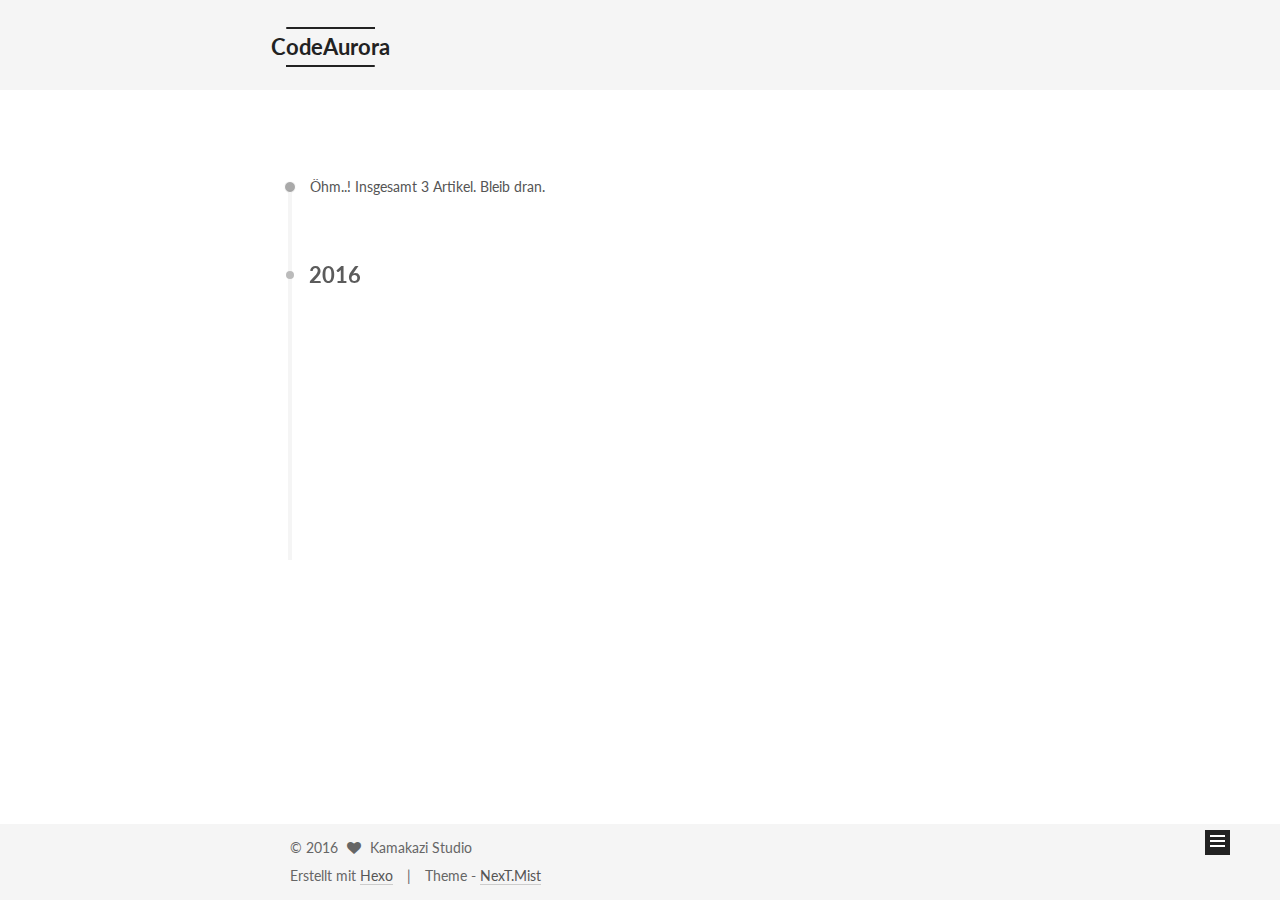
<file: archives/index.html>
<!doctype html>



  


<html class="theme-next mist use-motion">
<head>
  <meta charset="UTF-8"/>
<meta http-equiv="X-UA-Compatible" content="IE=edge,chrome=1" />
<meta name="viewport" content="width=device-width, initial-scale=1, maximum-scale=1"/>



<meta http-equiv="Cache-Control" content="no-transform" />
<meta http-equiv="Cache-Control" content="no-siteapp" />












  
  
  <link href="/vendors/fancybox/source/jquery.fancybox.css?v=2.1.5" rel="stylesheet" type="text/css" />




  
  
  
  

  
    
    
  

  

  

  

  

  
    
    
    <link href="//fonts.googleapis.com/css?family=Lato:300,300italic,400,400italic,700,700italic&subset=latin,latin-ext" rel="stylesheet" type="text/css">
  






<link href="/vendors/font-awesome/css/font-awesome.min.css?v=4.4.0" rel="stylesheet" type="text/css" />

<link href="/css/main.css?v=5.0.1" rel="stylesheet" type="text/css" />


  <meta name="keywords" content="Hexo, NexT" />








  <link rel="shortcut icon" type="image/x-icon" href="/favicon.ico?v=5.0.1" />






<meta property="og:type" content="website">
<meta property="og:title" content="CodeAurora">
<meta property="og:url" content="https://blog.codeaurora.space/archives/index.html">
<meta property="og:site_name" content="CodeAurora">
<meta name="twitter:card" content="summary">
<meta name="twitter:title" content="CodeAurora">



<script type="text/javascript" id="hexo.configuration">
  var NexT = window.NexT || {};
  var CONFIG = {
    scheme: 'Mist',
    sidebar: {"position":"left","display":"post"},
    fancybox: true,
    motion: true,
    duoshuo: {
      userId: 0,
      author: 'Author'
    }
  };
</script>




  <link rel="canonical" href="https://blog.codeaurora.space/archives/"/>

  <title> Archiv | CodeAurora </title>
</head>

<body itemscope itemtype="http://schema.org/WebPage" lang="">

  










  
  
    
  

  <div class="container one-collumn sidebar-position-left  page-archive  ">
    <div class="headband"></div>

    <header id="header" class="header" itemscope itemtype="http://schema.org/WPHeader">
      <div class="header-inner"><div class="site-meta ">
  

  <div class="custom-logo-site-title">
    <a href="/"  class="brand" rel="start">
      <span class="logo-line-before"><i></i></span>
      <span class="site-title">CodeAurora</span>
      <span class="logo-line-after"><i></i></span>
    </a>
  </div>
  <p class="site-subtitle"></p>
</div>

<div class="site-nav-toggle">
  <button>
    <span class="btn-bar"></span>
    <span class="btn-bar"></span>
    <span class="btn-bar"></span>
  </button>
</div>

<nav class="site-nav">
  

  
    <ul id="menu" class="menu">
      
        
        <li class="menu-item menu-item-home">
          <a href="/" rel="section">
            
              <i class="menu-item-icon fa fa-fw fa-home"></i> <br />
            
            Startseite
          </a>
        </li>
      
        
        <li class="menu-item menu-item-archives">
          <a href="/archives" rel="section">
            
              <i class="menu-item-icon fa fa-fw fa-archive"></i> <br />
            
            Archiv
          </a>
        </li>
      
        
        <li class="menu-item menu-item-tags">
          <a href="/tags" rel="section">
            
              <i class="menu-item-icon fa fa-fw fa-tags"></i> <br />
            
            Tags
          </a>
        </li>
      

      
    </ul>
  

  
</nav>

 </div>
    </header>

    <main id="main" class="main">
      <div class="main-inner">
        <div class="content-wrap">
          <div id="content" class="content">
            

  <section id="posts" class="posts-collapse">
    <span class="archive-move-on"></span>

    <span class="archive-page-counter">
      
      
      
        
      
      Öhm..! Insgesamt 3 Artikel. Bleib dran.
    </span>

    

      
      
      

      
        
        <div class="collection-title">
          <h2 class="archive-year motion-element" id="archive-year-2016">2016</h2>
        </div>
      
      

      

  <article class="post post-type-normal" itemscope itemtype="http://schema.org/Article">
    <header class="post-header">

      <h1 class="post-title">
        
            <a class="post-title-link" href="/技术部贡献了哪些视频源/" itemprop="url">
              
                <span itemprop="name">极具影响力的五佳视频源</span>
              
            </a>
        
      </h1>

      <div class="post-meta">
        <time class="post-time" itemprop="dateCreated"
              datetime="2016-10-24T23:47:50+08:00"
              content="2016-10-24" >
          10-24
        </time>
      </div>

    </header>
  </article>



    

      
      
      

      
      

      

  <article class="post post-type-normal" itemscope itemtype="http://schema.org/Article">
    <header class="post-header">

      <h1 class="post-title">
        
            <a class="post-title-link" href="/关于https和中间人攻击_的交流分享/" itemprop="url">
              
                <span itemprop="name">关于https和中间人攻击的交流分享</span>
              
            </a>
        
      </h1>

      <div class="post-meta">
        <time class="post-time" itemprop="dateCreated"
              datetime="2016-10-16T23:47:50+08:00"
              content="2016-10-16" >
          10-16
        </time>
      </div>

    </header>
  </article>



    

      
      
      

      
      

      

  <article class="post post-type-normal" itemscope itemtype="http://schema.org/Article">
    <header class="post-header">

      <h1 class="post-title">
        
            <a class="post-title-link" href="/总结-获取最鲜科技新闻资讯的一万种姿势/" itemprop="url">
              
                <span itemprop="name">获取最鲜科技新闻资讯的一万种姿势</span>
              
            </a>
        
      </h1>

      <div class="post-meta">
        <time class="post-time" itemprop="dateCreated"
              datetime="2016-10-02T23:47:50+08:00"
              content="2016-10-02" >
          10-02
        </time>
      </div>

    </header>
  </article>



    

  </section>

  



          </div>
          


          

        </div>
        
          
  
  <div class="sidebar-toggle">
    <div class="sidebar-toggle-line-wrap">
      <span class="sidebar-toggle-line sidebar-toggle-line-first"></span>
      <span class="sidebar-toggle-line sidebar-toggle-line-middle"></span>
      <span class="sidebar-toggle-line sidebar-toggle-line-last"></span>
    </div>
  </div>

  <aside id="sidebar" class="sidebar">
    <div class="sidebar-inner">

      

      

      <section class="site-overview sidebar-panel  sidebar-panel-active ">
        <div class="site-author motion-element" itemprop="author" itemscope itemtype="http://schema.org/Person">
          <img class="site-author-image" itemprop="image"
               src="/images/avatar.gif"
               alt="Kamakazi Studio" />
          <p class="site-author-name" itemprop="name">Kamakazi Studio</p>
          <p class="site-description motion-element" itemprop="description"></p>
        </div>
        <nav class="site-state motion-element">
          <div class="site-state-item site-state-posts">
            <a href="/archives">
              <span class="site-state-item-count">3</span>
              <span class="site-state-item-name">Artikel</span>
            </a>
          </div>

          

          

        </nav>

        

        <div class="links-of-author motion-element">
          
        </div>

        
        

        
        

      </section>

      

    </div>
  </aside>


        
      </div>
    </main>

    <footer id="footer" class="footer">
      <div class="footer-inner">
        <div class="copyright" >
  
  &copy; 
  <span itemprop="copyrightYear">2016</span>
  <span class="with-love">
    <i class="fa fa-heart"></i>
  </span>
  <span class="author" itemprop="copyrightHolder">Kamakazi Studio</span>
</div>

<div class="powered-by">
  Erstellt mit  <a class="theme-link" href="https://hexo.io">Hexo</a>
</div>

<div class="theme-info">
  Theme -
  <a class="theme-link" href="https://github.com/iissnan/hexo-theme-next">
    NexT.Mist
  </a>
</div>

        

        
      </div>
    </footer>

    <div class="back-to-top">
      <i class="fa fa-arrow-up"></i>
    </div>
  </div>

  

<script type="text/javascript">
  if (Object.prototype.toString.call(window.Promise) !== '[object Function]') {
    window.Promise = null;
  }
</script>









  



  
  <script type="text/javascript" src="/vendors/jquery/index.js?v=2.1.3"></script>

  
  <script type="text/javascript" src="/vendors/fastclick/lib/fastclick.min.js?v=1.0.6"></script>

  
  <script type="text/javascript" src="/vendors/jquery_lazyload/jquery.lazyload.js?v=1.9.7"></script>

  
  <script type="text/javascript" src="/vendors/velocity/velocity.min.js?v=1.2.1"></script>

  
  <script type="text/javascript" src="/vendors/velocity/velocity.ui.min.js?v=1.2.1"></script>

  
  <script type="text/javascript" src="/vendors/fancybox/source/jquery.fancybox.pack.js?v=2.1.5"></script>


  


  <script type="text/javascript" src="/js/src/utils.js?v=5.0.1"></script>

  <script type="text/javascript" src="/js/src/motion.js?v=5.0.1"></script>



  
  

  
  
    <script type="text/javascript" id="motion.page.archive">
      $('.archive-year').velocity('transition.slideLeftIn');
    </script>
  


  


  <script type="text/javascript" src="/js/src/bootstrap.js?v=5.0.1"></script>



  



  




  
  

  

  

  

</body>
</html>
</file>
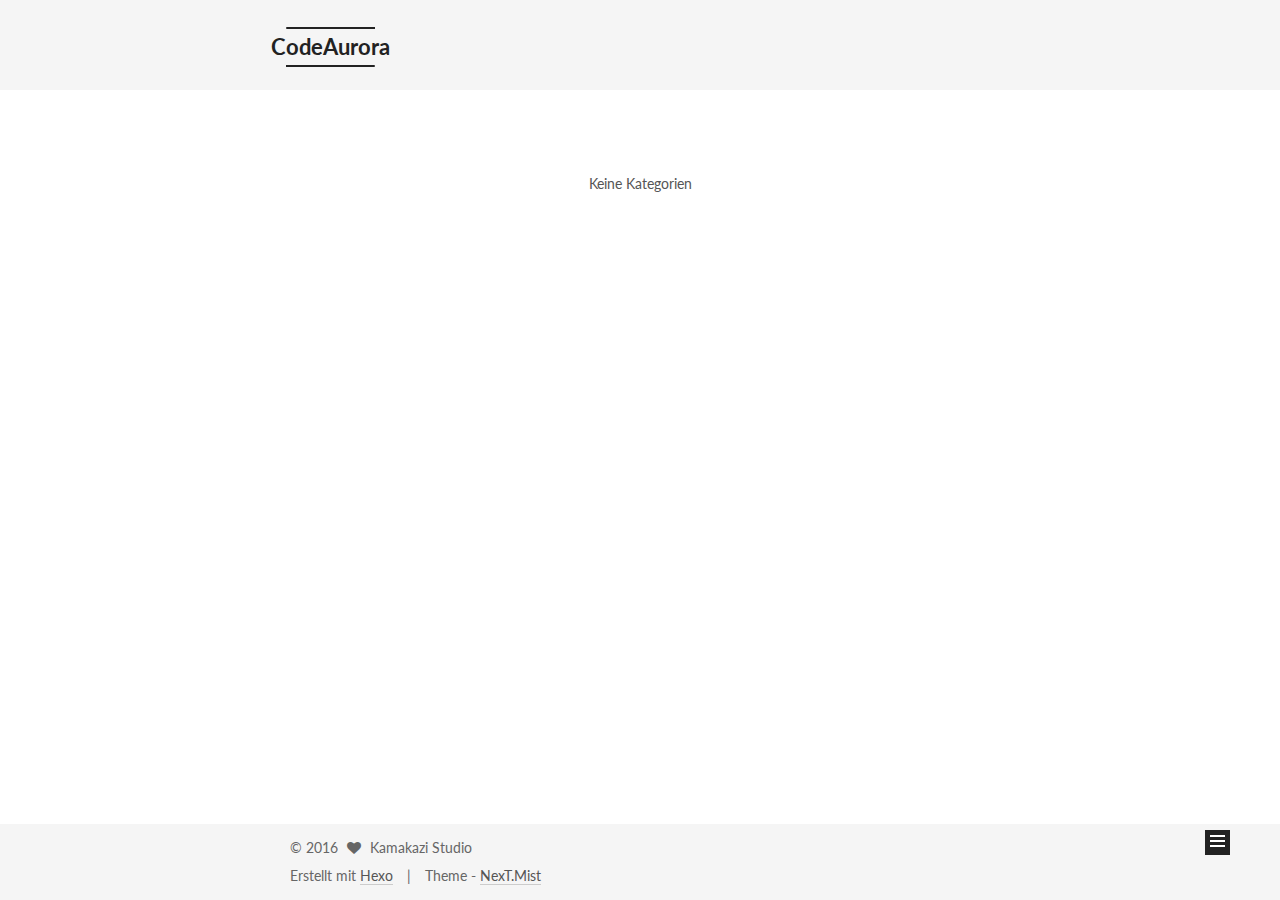
<file: categories/index.html>
<!doctype html>



  


<html class="theme-next mist use-motion">
<head>
  <meta charset="UTF-8"/>
<meta http-equiv="X-UA-Compatible" content="IE=edge,chrome=1" />
<meta name="viewport" content="width=device-width, initial-scale=1, maximum-scale=1"/>



<meta http-equiv="Cache-Control" content="no-transform" />
<meta http-equiv="Cache-Control" content="no-siteapp" />












  
  
  <link href="/vendors/fancybox/source/jquery.fancybox.css?v=2.1.5" rel="stylesheet" type="text/css" />




  
  
  
  

  
    
    
  

  

  

  

  

  
    
    
    <link href="//fonts.googleapis.com/css?family=Lato:300,300italic,400,400italic,700,700italic&subset=latin,latin-ext" rel="stylesheet" type="text/css">
  






<link href="/vendors/font-awesome/css/font-awesome.min.css?v=4.4.0" rel="stylesheet" type="text/css" />

<link href="/css/main.css?v=5.0.1" rel="stylesheet" type="text/css" />


  <meta name="keywords" content="Hexo, NexT" />








  <link rel="shortcut icon" type="image/x-icon" href="/favicon.ico?v=5.0.1" />






<meta property="og:type" content="website">
<meta property="og:title" content="categories">
<meta property="og:url" content="https://blog.codeaurora.space/categories/index.html">
<meta property="og:site_name" content="CodeAurora">
<meta property="og:updated_time" content="2016-09-25T06:59:43.806Z">
<meta name="twitter:card" content="summary">
<meta name="twitter:title" content="categories">



<script type="text/javascript" id="hexo.configuration">
  var NexT = window.NexT || {};
  var CONFIG = {
    scheme: 'Mist',
    sidebar: {"position":"left","display":"post"},
    fancybox: true,
    motion: true,
    duoshuo: {
      userId: 0,
      author: 'Author'
    }
  };
</script>




  <link rel="canonical" href="https://blog.codeaurora.space/categories/"/>

  <title>
  

  
    Kategorie | CodeAurora
  
</title>
</head>

<body itemscope itemtype="http://schema.org/WebPage" lang="">

  










  
  
    
  

  <div class="container one-collumn sidebar-position-left  ">
    <div class="headband"></div>

    <header id="header" class="header" itemscope itemtype="http://schema.org/WPHeader">
      <div class="header-inner"><div class="site-meta ">
  

  <div class="custom-logo-site-title">
    <a href="/"  class="brand" rel="start">
      <span class="logo-line-before"><i></i></span>
      <span class="site-title">CodeAurora</span>
      <span class="logo-line-after"><i></i></span>
    </a>
  </div>
  <p class="site-subtitle"></p>
</div>

<div class="site-nav-toggle">
  <button>
    <span class="btn-bar"></span>
    <span class="btn-bar"></span>
    <span class="btn-bar"></span>
  </button>
</div>

<nav class="site-nav">
  

  
    <ul id="menu" class="menu">
      
        
        <li class="menu-item menu-item-home">
          <a href="/" rel="section">
            
              <i class="menu-item-icon fa fa-fw fa-home"></i> <br />
            
            Startseite
          </a>
        </li>
      
        
        <li class="menu-item menu-item-archives">
          <a href="/archives" rel="section">
            
              <i class="menu-item-icon fa fa-fw fa-archive"></i> <br />
            
            Archiv
          </a>
        </li>
      
        
        <li class="menu-item menu-item-tags">
          <a href="/tags" rel="section">
            
              <i class="menu-item-icon fa fa-fw fa-tags"></i> <br />
            
            Tags
          </a>
        </li>
      

      
    </ul>
  

  
</nav>

 </div>
    </header>

    <main id="main" class="main">
      <div class="main-inner">
        <div class="content-wrap">
          <div id="content" class="content">
            

  <div id="posts" class="posts-expand">
    
    
      <div class="category-all-page">
        <div class="category-all-title">
            Keine Kategorien
        </div>
        <div class="category-all">
          
        </div>
      </div>
    
  </div>


          </div>
          


          

        </div>
        
          
  
  <div class="sidebar-toggle">
    <div class="sidebar-toggle-line-wrap">
      <span class="sidebar-toggle-line sidebar-toggle-line-first"></span>
      <span class="sidebar-toggle-line sidebar-toggle-line-middle"></span>
      <span class="sidebar-toggle-line sidebar-toggle-line-last"></span>
    </div>
  </div>

  <aside id="sidebar" class="sidebar">
    <div class="sidebar-inner">

      

      

      <section class="site-overview sidebar-panel  sidebar-panel-active ">
        <div class="site-author motion-element" itemprop="author" itemscope itemtype="http://schema.org/Person">
          <img class="site-author-image" itemprop="image"
               src="/images/avatar.gif"
               alt="Kamakazi Studio" />
          <p class="site-author-name" itemprop="name">Kamakazi Studio</p>
          <p class="site-description motion-element" itemprop="description"></p>
        </div>
        <nav class="site-state motion-element">
          <div class="site-state-item site-state-posts">
            <a href="/archives">
              <span class="site-state-item-count">3</span>
              <span class="site-state-item-name">Artikel</span>
            </a>
          </div>

          

          

        </nav>

        

        <div class="links-of-author motion-element">
          
        </div>

        
        

        
        

      </section>

      

    </div>
  </aside>


        
      </div>
    </main>

    <footer id="footer" class="footer">
      <div class="footer-inner">
        <div class="copyright" >
  
  &copy; 
  <span itemprop="copyrightYear">2016</span>
  <span class="with-love">
    <i class="fa fa-heart"></i>
  </span>
  <span class="author" itemprop="copyrightHolder">Kamakazi Studio</span>
</div>

<div class="powered-by">
  Erstellt mit  <a class="theme-link" href="https://hexo.io">Hexo</a>
</div>

<div class="theme-info">
  Theme -
  <a class="theme-link" href="https://github.com/iissnan/hexo-theme-next">
    NexT.Mist
  </a>
</div>

        

        
      </div>
    </footer>

    <div class="back-to-top">
      <i class="fa fa-arrow-up"></i>
    </div>
  </div>

  

<script type="text/javascript">
  if (Object.prototype.toString.call(window.Promise) !== '[object Function]') {
    window.Promise = null;
  }
</script>









  



  
  <script type="text/javascript" src="/vendors/jquery/index.js?v=2.1.3"></script>

  
  <script type="text/javascript" src="/vendors/fastclick/lib/fastclick.min.js?v=1.0.6"></script>

  
  <script type="text/javascript" src="/vendors/jquery_lazyload/jquery.lazyload.js?v=1.9.7"></script>

  
  <script type="text/javascript" src="/vendors/velocity/velocity.min.js?v=1.2.1"></script>

  
  <script type="text/javascript" src="/vendors/velocity/velocity.ui.min.js?v=1.2.1"></script>

  
  <script type="text/javascript" src="/vendors/fancybox/source/jquery.fancybox.pack.js?v=2.1.5"></script>


  


  <script type="text/javascript" src="/js/src/utils.js?v=5.0.1"></script>

  <script type="text/javascript" src="/js/src/motion.js?v=5.0.1"></script>



  
  

  

  


  <script type="text/javascript" src="/js/src/bootstrap.js?v=5.0.1"></script>



  



  




  
  

  

  

  

</body>
</html>
</file>
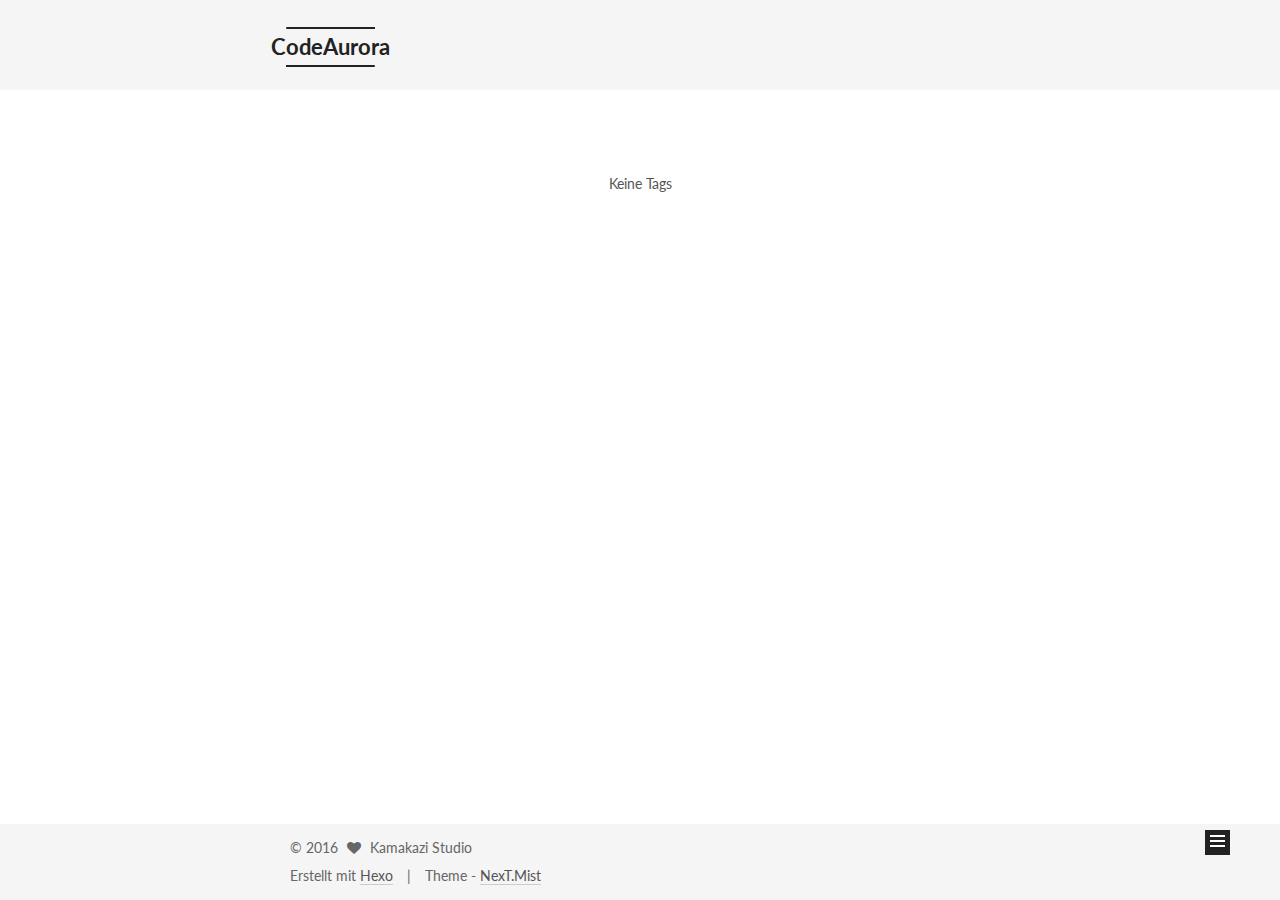
<file: tags/index.html>
<!doctype html>



  


<html class="theme-next mist use-motion">
<head>
  <meta charset="UTF-8"/>
<meta http-equiv="X-UA-Compatible" content="IE=edge,chrome=1" />
<meta name="viewport" content="width=device-width, initial-scale=1, maximum-scale=1"/>



<meta http-equiv="Cache-Control" content="no-transform" />
<meta http-equiv="Cache-Control" content="no-siteapp" />












  
  
  <link href="/vendors/fancybox/source/jquery.fancybox.css?v=2.1.5" rel="stylesheet" type="text/css" />




  
  
  
  

  
    
    
  

  

  

  

  

  
    
    
    <link href="//fonts.googleapis.com/css?family=Lato:300,300italic,400,400italic,700,700italic&subset=latin,latin-ext" rel="stylesheet" type="text/css">
  






<link href="/vendors/font-awesome/css/font-awesome.min.css?v=4.4.0" rel="stylesheet" type="text/css" />

<link href="/css/main.css?v=5.0.1" rel="stylesheet" type="text/css" />


  <meta name="keywords" content="Hexo, NexT" />








  <link rel="shortcut icon" type="image/x-icon" href="/favicon.ico?v=5.0.1" />






<meta property="og:type" content="website">
<meta property="og:title" content="tags">
<meta property="og:url" content="https://blog.codeaurora.space/tags/index.html">
<meta property="og:site_name" content="CodeAurora">
<meta property="og:updated_time" content="2016-09-25T06:59:43.806Z">
<meta name="twitter:card" content="summary">
<meta name="twitter:title" content="tags">



<script type="text/javascript" id="hexo.configuration">
  var NexT = window.NexT || {};
  var CONFIG = {
    scheme: 'Mist',
    sidebar: {"position":"left","display":"post"},
    fancybox: true,
    motion: true,
    duoshuo: {
      userId: 0,
      author: 'Author'
    }
  };
</script>




  <link rel="canonical" href="https://blog.codeaurora.space/tags/"/>

  <title>
  

  
    Tag | CodeAurora
  
</title>
</head>

<body itemscope itemtype="http://schema.org/WebPage" lang="">

  










  
  
    
  

  <div class="container one-collumn sidebar-position-left  ">
    <div class="headband"></div>

    <header id="header" class="header" itemscope itemtype="http://schema.org/WPHeader">
      <div class="header-inner"><div class="site-meta ">
  

  <div class="custom-logo-site-title">
    <a href="/"  class="brand" rel="start">
      <span class="logo-line-before"><i></i></span>
      <span class="site-title">CodeAurora</span>
      <span class="logo-line-after"><i></i></span>
    </a>
  </div>
  <p class="site-subtitle"></p>
</div>

<div class="site-nav-toggle">
  <button>
    <span class="btn-bar"></span>
    <span class="btn-bar"></span>
    <span class="btn-bar"></span>
  </button>
</div>

<nav class="site-nav">
  

  
    <ul id="menu" class="menu">
      
        
        <li class="menu-item menu-item-home">
          <a href="/" rel="section">
            
              <i class="menu-item-icon fa fa-fw fa-home"></i> <br />
            
            Startseite
          </a>
        </li>
      
        
        <li class="menu-item menu-item-archives">
          <a href="/archives" rel="section">
            
              <i class="menu-item-icon fa fa-fw fa-archive"></i> <br />
            
            Archiv
          </a>
        </li>
      
        
        <li class="menu-item menu-item-tags">
          <a href="/tags" rel="section">
            
              <i class="menu-item-icon fa fa-fw fa-tags"></i> <br />
            
            Tags
          </a>
        </li>
      

      
    </ul>
  

  
</nav>

 </div>
    </header>

    <main id="main" class="main">
      <div class="main-inner">
        <div class="content-wrap">
          <div id="content" class="content">
            

  <div id="posts" class="posts-expand">
    
    
      <div class="tag-cloud">
        <div class="tag-cloud-title">
            Keine Tags
        </div>
        <div class="tag-cloud-tags">
          
        </div>
      </div>
    
  </div>


          </div>
          


          

        </div>
        
          
  
  <div class="sidebar-toggle">
    <div class="sidebar-toggle-line-wrap">
      <span class="sidebar-toggle-line sidebar-toggle-line-first"></span>
      <span class="sidebar-toggle-line sidebar-toggle-line-middle"></span>
      <span class="sidebar-toggle-line sidebar-toggle-line-last"></span>
    </div>
  </div>

  <aside id="sidebar" class="sidebar">
    <div class="sidebar-inner">

      

      

      <section class="site-overview sidebar-panel  sidebar-panel-active ">
        <div class="site-author motion-element" itemprop="author" itemscope itemtype="http://schema.org/Person">
          <img class="site-author-image" itemprop="image"
               src="/images/avatar.gif"
               alt="Kamakazi Studio" />
          <p class="site-author-name" itemprop="name">Kamakazi Studio</p>
          <p class="site-description motion-element" itemprop="description"></p>
        </div>
        <nav class="site-state motion-element">
          <div class="site-state-item site-state-posts">
            <a href="/archives">
              <span class="site-state-item-count">3</span>
              <span class="site-state-item-name">Artikel</span>
            </a>
          </div>

          

          

        </nav>

        

        <div class="links-of-author motion-element">
          
        </div>

        
        

        
        

      </section>

      

    </div>
  </aside>


        
      </div>
    </main>

    <footer id="footer" class="footer">
      <div class="footer-inner">
        <div class="copyright" >
  
  &copy; 
  <span itemprop="copyrightYear">2016</span>
  <span class="with-love">
    <i class="fa fa-heart"></i>
  </span>
  <span class="author" itemprop="copyrightHolder">Kamakazi Studio</span>
</div>

<div class="powered-by">
  Erstellt mit  <a class="theme-link" href="https://hexo.io">Hexo</a>
</div>

<div class="theme-info">
  Theme -
  <a class="theme-link" href="https://github.com/iissnan/hexo-theme-next">
    NexT.Mist
  </a>
</div>

        

        
      </div>
    </footer>

    <div class="back-to-top">
      <i class="fa fa-arrow-up"></i>
    </div>
  </div>

  

<script type="text/javascript">
  if (Object.prototype.toString.call(window.Promise) !== '[object Function]') {
    window.Promise = null;
  }
</script>









  



  
  <script type="text/javascript" src="/vendors/jquery/index.js?v=2.1.3"></script>

  
  <script type="text/javascript" src="/vendors/fastclick/lib/fastclick.min.js?v=1.0.6"></script>

  
  <script type="text/javascript" src="/vendors/jquery_lazyload/jquery.lazyload.js?v=1.9.7"></script>

  
  <script type="text/javascript" src="/vendors/velocity/velocity.min.js?v=1.2.1"></script>

  
  <script type="text/javascript" src="/vendors/velocity/velocity.ui.min.js?v=1.2.1"></script>

  
  <script type="text/javascript" src="/vendors/fancybox/source/jquery.fancybox.pack.js?v=2.1.5"></script>


  


  <script type="text/javascript" src="/js/src/utils.js?v=5.0.1"></script>

  <script type="text/javascript" src="/js/src/motion.js?v=5.0.1"></script>



  
  

  

  


  <script type="text/javascript" src="/js/src/bootstrap.js?v=5.0.1"></script>



  



  




  
  

  

  

  

</body>
</html>
</file>
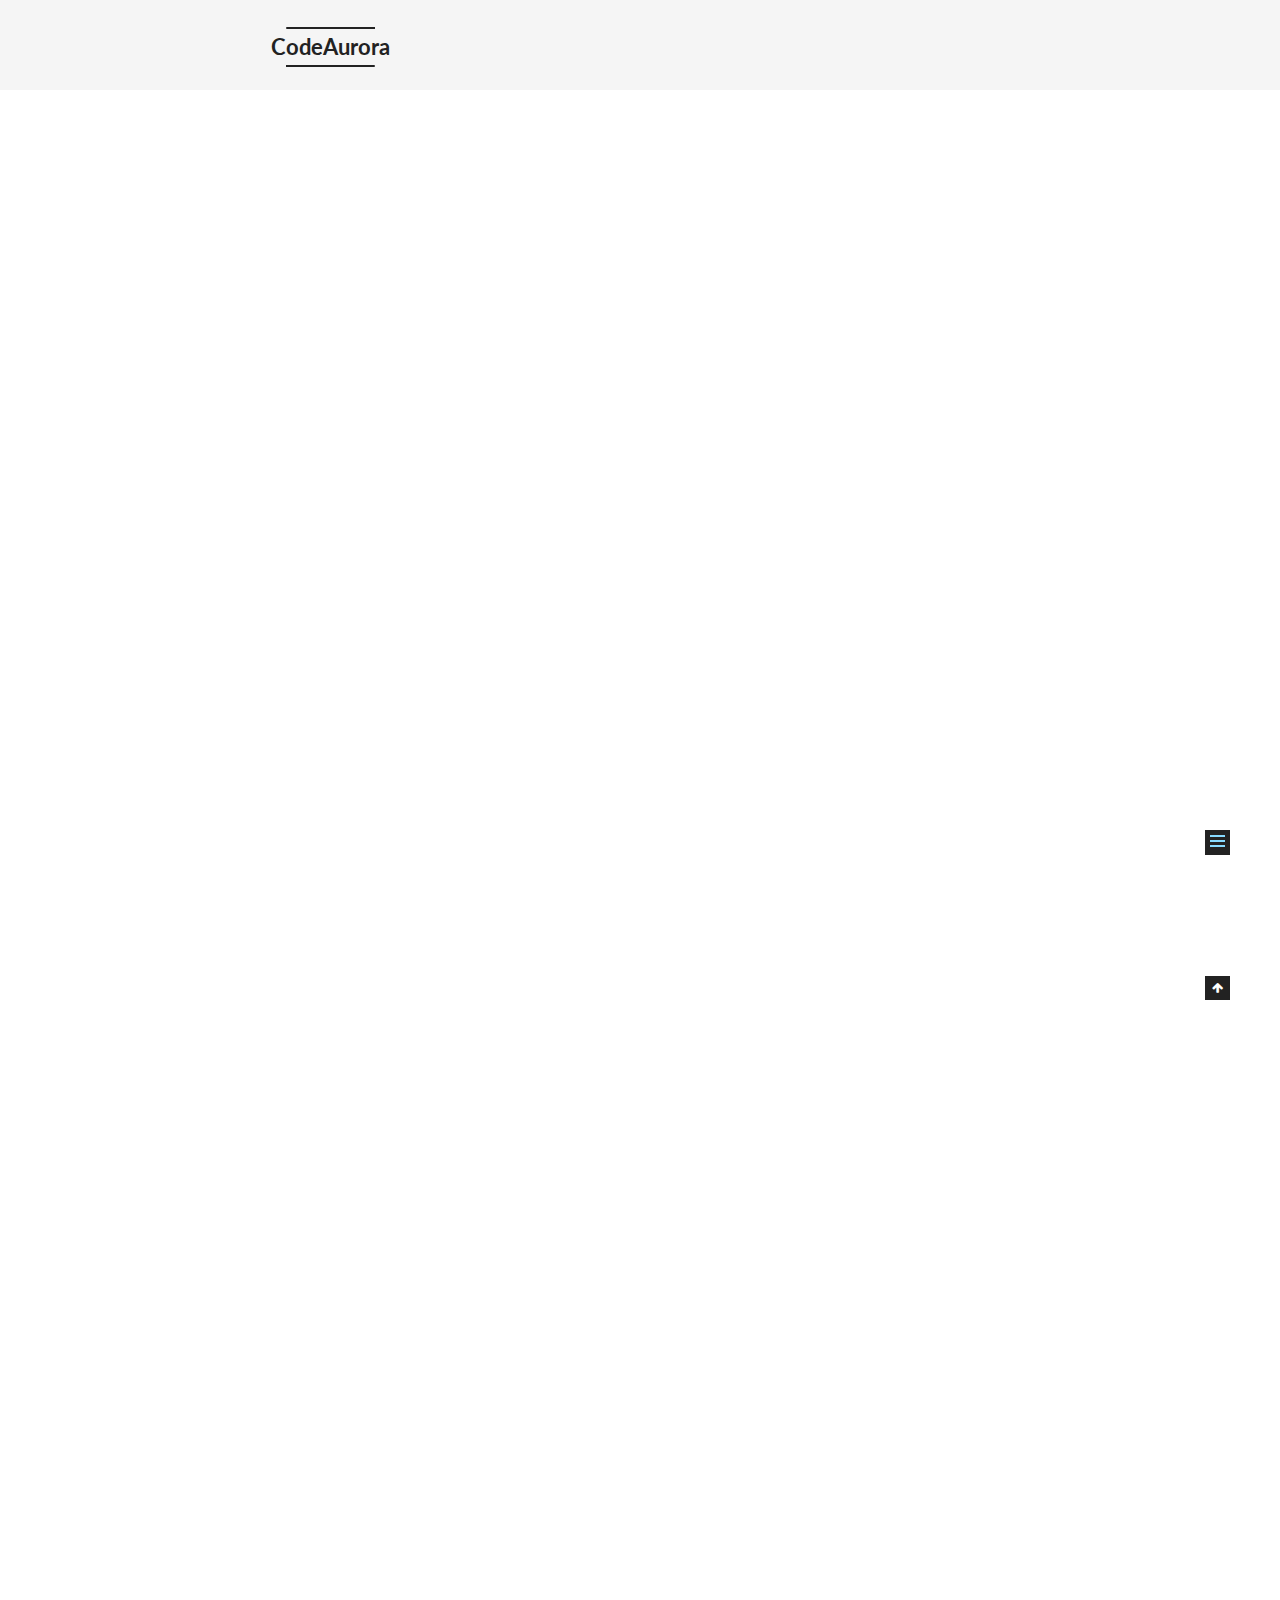
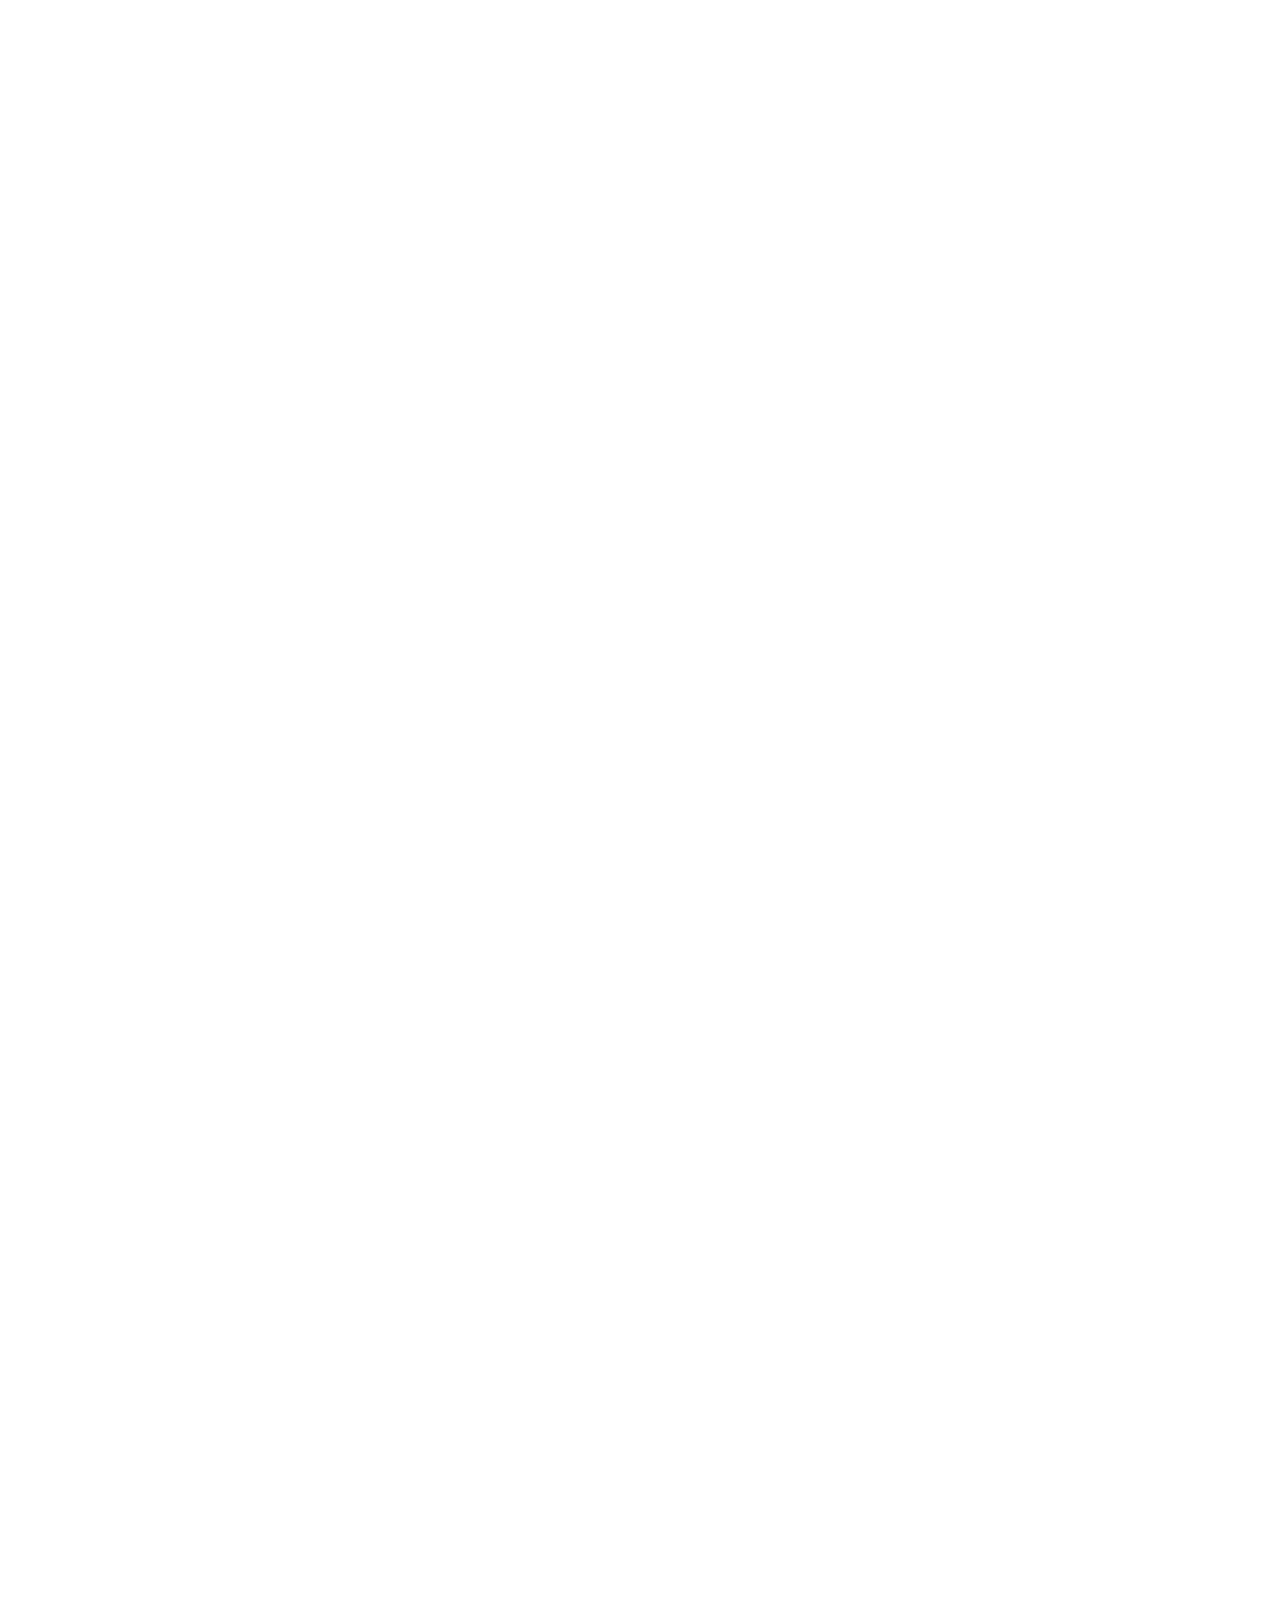
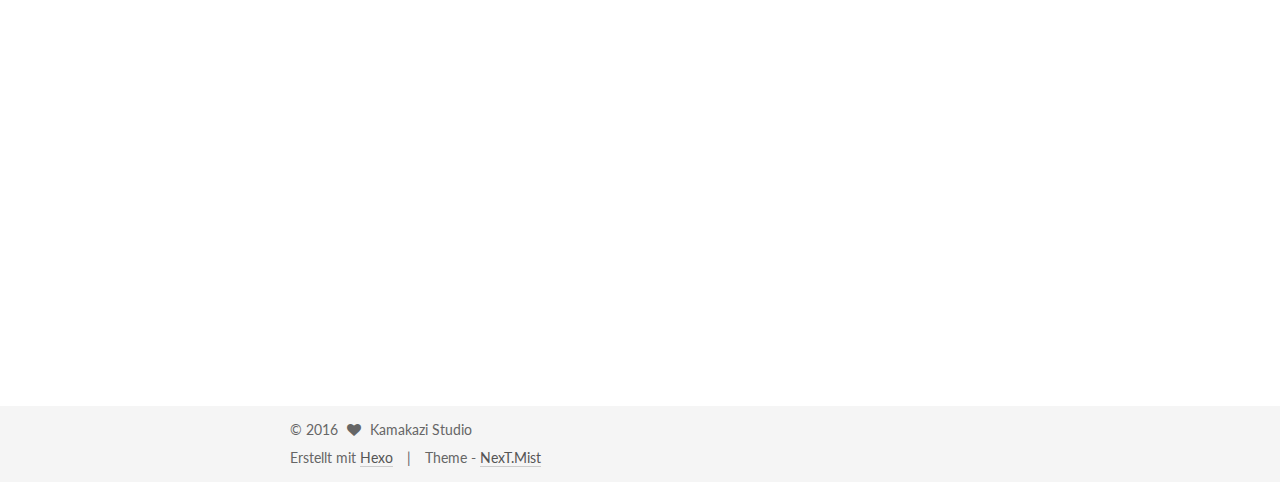
<file: 总结-获取最鲜科技新闻资讯的一万种姿势/index.html>
<!doctype html>



  


<html class="theme-next mist use-motion">
<head>
  <meta charset="UTF-8"/>
<meta http-equiv="X-UA-Compatible" content="IE=edge,chrome=1" />
<meta name="viewport" content="width=device-width, initial-scale=1, maximum-scale=1"/>



<meta http-equiv="Cache-Control" content="no-transform" />
<meta http-equiv="Cache-Control" content="no-siteapp" />












  
  
  <link href="/vendors/fancybox/source/jquery.fancybox.css?v=2.1.5" rel="stylesheet" type="text/css" />




  
  
  
  

  
    
    
  

  

  

  

  

  
    
    
    <link href="//fonts.googleapis.com/css?family=Lato:300,300italic,400,400italic,700,700italic&subset=latin,latin-ext" rel="stylesheet" type="text/css">
  






<link href="/vendors/font-awesome/css/font-awesome.min.css?v=4.4.0" rel="stylesheet" type="text/css" />

<link href="/css/main.css?v=5.0.1" rel="stylesheet" type="text/css" />


  <meta name="keywords" content="Hexo, NexT" />








  <link rel="shortcut icon" type="image/x-icon" href="/favicon.ico?v=5.0.1" />






<meta name="description" content="CodeAurora · Geek Union第一次专题讨论 · 资讯
话题：获取最鲜科技新闻资讯的一万种姿势

时间：2016/10/02 08:00PM ~ 12:00PM推荐下载APP


Flipboard、Bianews、ZEALER、MinimaList

澎湃新闻、开发者头条、即刻、什么值得买

推荐关注微博
机器之心synced、爱可可-爱生活
推荐关注微信公众号
caoz的梦呓(">
<meta property="og:type" content="article">
<meta property="og:title" content="获取最鲜科技新闻资讯的一万种姿势">
<meta property="og:url" content="https://blog.codeaurora.space/总结-获取最鲜科技新闻资讯的一万种姿势/index.html">
<meta property="og:site_name" content="CodeAurora">
<meta property="og:description" content="CodeAurora · Geek Union第一次专题讨论 · 资讯
话题：获取最鲜科技新闻资讯的一万种姿势

时间：2016/10/02 08:00PM ~ 12:00PM推荐下载APP


Flipboard、Bianews、ZEALER、MinimaList

澎湃新闻、开发者头条、即刻、什么值得买

推荐关注微博
机器之心synced、爱可可-爱生活
推荐关注微信公众号
caoz的梦呓(">
<meta property="og:updated_time" content="2016-10-02T15:58:29.000Z">
<meta name="twitter:card" content="summary">
<meta name="twitter:title" content="获取最鲜科技新闻资讯的一万种姿势">
<meta name="twitter:description" content="CodeAurora · Geek Union第一次专题讨论 · 资讯
话题：获取最鲜科技新闻资讯的一万种姿势

时间：2016/10/02 08:00PM ~ 12:00PM推荐下载APP


Flipboard、Bianews、ZEALER、MinimaList

澎湃新闻、开发者头条、即刻、什么值得买

推荐关注微博
机器之心synced、爱可可-爱生活
推荐关注微信公众号
caoz的梦呓(">



<script type="text/javascript" id="hexo.configuration">
  var NexT = window.NexT || {};
  var CONFIG = {
    scheme: 'Mist',
    sidebar: {"position":"left","display":"post"},
    fancybox: true,
    motion: true,
    duoshuo: {
      userId: 0,
      author: 'Author'
    }
  };
</script>




  <link rel="canonical" href="https://blog.codeaurora.space/总结-获取最鲜科技新闻资讯的一万种姿势/"/>

  <title> 获取最鲜科技新闻资讯的一万种姿势 | CodeAurora </title>
</head>

<body itemscope itemtype="http://schema.org/WebPage" lang="">

  










  
  
    
  

  <div class="container one-collumn sidebar-position-left page-post-detail ">
    <div class="headband"></div>

    <header id="header" class="header" itemscope itemtype="http://schema.org/WPHeader">
      <div class="header-inner"><div class="site-meta ">
  

  <div class="custom-logo-site-title">
    <a href="/"  class="brand" rel="start">
      <span class="logo-line-before"><i></i></span>
      <span class="site-title">CodeAurora</span>
      <span class="logo-line-after"><i></i></span>
    </a>
  </div>
  <p class="site-subtitle"></p>
</div>

<div class="site-nav-toggle">
  <button>
    <span class="btn-bar"></span>
    <span class="btn-bar"></span>
    <span class="btn-bar"></span>
  </button>
</div>

<nav class="site-nav">
  

  
    <ul id="menu" class="menu">
      
        
        <li class="menu-item menu-item-home">
          <a href="/" rel="section">
            
              <i class="menu-item-icon fa fa-fw fa-home"></i> <br />
            
            Startseite
          </a>
        </li>
      
        
        <li class="menu-item menu-item-archives">
          <a href="/archives" rel="section">
            
              <i class="menu-item-icon fa fa-fw fa-archive"></i> <br />
            
            Archiv
          </a>
        </li>
      
        
        <li class="menu-item menu-item-tags">
          <a href="/tags" rel="section">
            
              <i class="menu-item-icon fa fa-fw fa-tags"></i> <br />
            
            Tags
          </a>
        </li>
      

      
    </ul>
  

  
</nav>

 </div>
    </header>

    <main id="main" class="main">
      <div class="main-inner">
        <div class="content-wrap">
          <div id="content" class="content">
            

  <div id="posts" class="posts-expand">
    

  
  

  
  
  

  <article class="post post-type-normal " itemscope itemtype="http://schema.org/Article">

    
      <header class="post-header">

        
        
          <h1 class="post-title" itemprop="name headline">
            
            
              
                获取最鲜科技新闻资讯的一万种姿势
              
            
          </h1>
        

        <div class="post-meta">
          <span class="post-time">
            <span class="post-meta-item-icon">
              <i class="fa fa-calendar-o"></i>
            </span>
            <span class="post-meta-item-text">Veröffentlicht am</span>
            <time itemprop="dateCreated" datetime="2016-10-02T23:47:50+08:00" content="2016-10-02">
              2016-10-02
            </time>
          </span>

          

          
            
          

          

          
          

          
        </div>
      </header>
    


    <div class="post-body" itemprop="articleBody">

      
      

      
        <h1 id="CodeAurora-·-Geek-Union"><a href="#CodeAurora-·-Geek-Union" class="headerlink" title="CodeAurora · Geek Union"></a>CodeAurora · Geek Union</h1><h2 id="第一次专题讨论-·-资讯"><a href="#第一次专题讨论-·-资讯" class="headerlink" title="第一次专题讨论 · 资讯"></a>第一次专题讨论 · 资讯</h2><ul>
<li><p>话题：<strong>获取最鲜科技新闻资讯的一万种姿势</strong></p>
<ul>
<li>时间：2016/10/02 08:00PM ~ 12:00PM<h4 id="推荐下载APP"><a href="#推荐下载APP" class="headerlink" title="推荐下载APP"></a>推荐下载<strong>APP</strong></h4></li>
</ul>
</li>
<li><p>Flipboard、Bianews、ZEALER、MinimaList</p>
</li>
<li>澎湃新闻、开发者头条、即刻、什么值得买</li>
</ul>
<h4 id="推荐关注微博"><a href="#推荐关注微博" class="headerlink" title="推荐关注微博"></a>推荐关注<strong>微博</strong></h4><ul>
<li><p>机器之心synced、爱可可-爱生活</p>
<h4 id="推荐关注微信公众号"><a href="#推荐关注微信公众号" class="headerlink" title="推荐关注微信公众号"></a>推荐关注<strong>微信公众号</strong></h4></li>
<li><p>caoz的梦呓(caozsay) 、iOS开发(iosDevTips) 、刘言飞语(liufeinotes) 、虎嗅网、新智元</p>
</li>
<li>小道消息(WebNotes) 、Android开发(hongyangAndroid)、码农翻身、极客公园、90赫兹</li>
</ul>
<h4 id="推荐将下列网页加入新闻类网页收藏夹-故意省略网站说明需由你独立判断定位"><a href="#推荐将下列网页加入新闻类网页收藏夹-故意省略网站说明需由你独立判断定位" class="headerlink" title="推荐将下列网页加入新闻类网页收藏夹(故意省略网站说明需由你独立判断定位)"></a>推荐将下列<strong>网页</strong>加入新闻类网页收藏夹(故意省略网站说明需由你独立判断定位)</h4><h4 id="博客类"><a href="#博客类" class="headerlink" title="博客类"></a><strong>博客类</strong></h4><ul>
<li><a href="http://xiaoshuwu.net/" target="_blank" rel="external">http://xiaoshuwu.net/</a></li>
<li><a href="http://www.liaoxuefeng.com/" target="_blank" rel="external">http://www.liaoxuefeng.com/</a> </li>
<li><a href="https://onevcat.com/" target="_blank" rel="external">https://onevcat.com/</a> </li>
<li><a href="http://www.ibm.com/developerworks/cn/" target="_blank" rel="external">http://www.ibm.com/developerworks/cn/</a></li>
<li><a href="http://lingxiankong.github.io/" target="_blank" rel="external">http://lingxiankong.github.io/</a></li>
<li><a href="http://www.cnblogs.com/" target="_blank" rel="external">http://www.cnblogs.com/</a></li>
<li><a href="http://worrydream.com/" target="_blank" rel="external">http://worrydream.com/</a></li>
<li><a href="https://developer.apple.com/develop/" target="_blank" rel="external">https://developer.apple.com/develop/</a></li>
<li><a href="http://design-patterns.readthedocs.io/zh_CN/latest/" target="_blank" rel="external">http://design-patterns.readthedocs.io/zh_CN/latest/</a></li>
<li><a href="http://www.shareditor.com/" target="_blank" rel="external">http://www.shareditor.com/</a></li>
<li><a href="http://alistapart.com/" target="_blank" rel="external">http://alistapart.com/</a></li>
<li><a href="https://www.gitbook.com/@wizardforcel" target="_blank" rel="external">https://www.gitbook.com/@wizardforcel</a></li>
</ul>
<a id="more"></a>
<h4 id="社区类"><a href="#社区类" class="headerlink" title="社区类"></a><strong>社区类</strong></h4><ul>
<li><a href="https://github.com/" target="_blank" rel="external">https://github.com/</a></li>
<li><a href="http://www.jianshu.com/" target="_blank" rel="external">http://www.jianshu.com/</a></li>
<li><a href="https://www.zhihu.com/" target="_blank" rel="external">https://www.zhihu.com/</a></li>
<li><a href="https://www.quora.com/" target="_blank" rel="external">https://www.quora.com/</a></li>
<li><a href="http://stackoverflow.com/" target="_blank" rel="external">http://stackoverflow.com/</a></li>
<li><a href="http://www.ituring.com.cn/" target="_blank" rel="external">http://www.ituring.com.cn/</a></li>
<li><a href="https://www.v2ex.com/" target="_blank" rel="external">https://www.v2ex.com/</a></li>
<li><a href="http://daxue.qq.com/" target="_blank" rel="external">http://daxue.qq.com/</a></li>
<li><a href="http://www.cocoachina.com/" target="_blank" rel="external">http://www.cocoachina.com/</a></li>
<li><a href="https://plus.google.com/communities/112866381580457264725" target="_blank" rel="external">https://plus.google.com/communities/112866381580457264725</a></li>
</ul>
<h4 id="媒体类"><a href="#媒体类" class="headerlink" title="媒体类"></a><strong>媒体类</strong></h4><ul>
<li><a href="http://www.infoq.com/cn/InfoQ" target="_blank" rel="external">http://www.infoq.com/cn/InfoQ</a></li>
<li><a href="https://www.chiphell.com/portal.php" target="_blank" rel="external">https://www.chiphell.com/portal.php</a> </li>
<li><a href="http://www.solidot.org" target="_blank" rel="external">http://www.solidot.org</a> </li>
<li><a href="http://www.csdn.net/" target="_blank" rel="external">http://www.csdn.net/</a></li>
<li><a href="http://36kr.com/" target="_blank" rel="external">http://36kr.com/</a></li>
<li><a href="https://www.huxiu.com" target="_blank" rel="external">https://www.huxiu.com</a></li>
<li><a href="https://www.ted.com/" target="_blank" rel="external">https://www.ted.com/</a></li>
<li><a href="http://sspai.com/" target="_blank" rel="external">http://sspai.com/</a></li>
<li><a href="http://www.leiphone.com/" target="_blank" rel="external">http://www.leiphone.com/</a> </li>
<li><a href="http://news.sciencenet.cn/" target="_blank" rel="external">http://news.sciencenet.cn/</a></li>
<li><a href="http://www.freebuf.com/" target="_blank" rel="external">http://www.freebuf.com/</a></li>
</ul>
<h4 id="聚合类"><a href="#聚合类" class="headerlink" title="聚合类"></a><strong>聚合类</strong></h4><ul>
<li><a href="http://gank.io/" target="_blank" rel="external">http://gank.io/</a></li>
<li><a href="http://www.tuicool.com/" target="_blank" rel="external">http://www.tuicool.com/</a></li>
<li><a href="http://gold.xitu.io/" target="_blank" rel="external">http://gold.xitu.io/</a></li>
<li><a href="http://www.jobbole.com/" target="_blank" rel="external">http://www.jobbole.com/</a></li>
<li><a href="http://geek.csdn.net" target="_blank" rel="external">http://geek.csdn.net</a> </li>
<li><a href="https://www.objccn.io/" target="_blank" rel="external">https://www.objccn.io/</a></li>
<li><a href="http://forum.memect.com/" target="_blank" rel="external">http://forum.memect.com/</a> </li>
<li><a href="https://news.ycombinator.com/" target="_blank" rel="external">https://news.ycombinator.com/</a></li>
<li><a href="https://www.oschina.net/" target="_blank" rel="external">https://www.oschina.net/</a></li>
<li><a href="http://news.sciencenet.cn/" target="_blank" rel="external">http://news.sciencenet.cn/</a></li>
<li><a href="http://www.code4app.com/" target="_blank" rel="external">http://www.code4app.com/</a></li>
<li><a href="http://www.open-open.com/" target="_blank" rel="external">http://www.open-open.com/</a></li>
<li><a href="http://lib.csdn.net/base/16" target="_blank" rel="external">http://lib.csdn.net/base/16</a></li>
<li><a href="https://news.ycombinator.com/" target="_blank" rel="external">https://news.ycombinator.com/</a></li>
<li><a href="http://www.qdaily.com/" target="_blank" rel="external">http://www.qdaily.com/</a></li>
</ul>
<h4 id="资源工具类"><a href="#资源工具类" class="headerlink" title="资源工具类"></a><strong>资源工具类</strong></h4><ul>
<li><a href="http://so.chongbuluo.com/" target="_blank" rel="external">http://so.chongbuluo.com/</a></li>
<li><a href="http://avxhome.in/" target="_blank" rel="external">http://avxhome.in/</a></li>
<li><a href="https://hackdesign.org/" target="_blank" rel="external">https://hackdesign.org/</a></li>
<li><a href="http://man.linuxde.net/" target="_blank" rel="external">http://man.linuxde.net/</a></li>
<li><a href="http://books.iteblog.com/" target="_blank" rel="external">http://books.iteblog.com/</a></li>
<li><a href="https://devdocs.io/" target="_blank" rel="external">https://devdocs.io/</a></li>
<li><a href="http://open.163.com/special/opencourse/machinelearning.html" target="_blank" rel="external">http://open.163.com/special/opencourse/machinelearning.html</a></li>
<li><a href="http://open.163.com/special/opencourse/learningfromdata.html" target="_blank" rel="external">http://open.163.com/special/opencourse/learningfromdata.html</a></li>
<li><a href="http://open.163.com/special/opencourse/algorithms.html" target="_blank" rel="external">http://open.163.com/special/opencourse/algorithms.html</a></li>
<li><a href="http://www.xiumima.com/" target="_blank" rel="external">http://www.xiumima.com/</a></li>
<li><a href="https://www.zoomeye.org/" target="_blank" rel="external">https://www.zoomeye.org/</a></li>
<li><a href="http://cmd5.com/" target="_blank" rel="external">http://cmd5.com/</a></li>
<li><a href="http://proxyserverlist-24.blogspot.sg/" target="_blank" rel="external">http://proxyserverlist-24.blogspot.sg/</a></li>
<li><a href="http://www.tianyancha.com/" target="_blank" rel="external">http://www.tianyancha.com/</a></li>
<li><a href="http://www.pediy.com/" target="_blank" rel="external">http://www.pediy.com/</a></li>
<li><a href="http://www.uisdc.com/" target="_blank" rel="external">http://www.uisdc.com/</a></li>
<li><a href="http://hao.uisdc.com/" target="_blank" rel="external">http://hao.uisdc.com/</a></li>
</ul>
<h4 id="使用建议"><a href="#使用建议" class="headerlink" title="使用建议"></a><strong>使用建议</strong></h4><ul>
<li>一口吃不成胖子</li>
<li>合理利用碎片时间<ul>
<li>纸上得来终觉浅，绝知此事要躬行</li>
</ul>
</li>
</ul>
<h4 id="版权说明"><a href="#版权说明" class="headerlink" title="版权说明"></a><strong>版权说明</strong></h4><ul>
<li>上述内容版权属于浙大软院研究生会技术部 Geek Union 项目组(450902016)，分享传播请注明出处。</li>
</ul>

      
    </div>

    <div>
      
        

      
    </div>

    <div>
      
        

      
    </div>

    <footer class="post-footer">
      

      
        <div class="post-nav">
          <div class="post-nav-next post-nav-item">
            
          </div>

          <div class="post-nav-prev post-nav-item">
            
              <a href="/关于https和中间人攻击_的交流分享/" rel="prev" title="关于https和中间人攻击的交流分享">
                关于https和中间人攻击的交流分享 <i class="fa fa-chevron-right"></i>
              </a>
            
          </div>
        </div>
      

      
      
    </footer>
  </article>



    <div class="post-spread">
      
    </div>
  </div>


          </div>
          


          
  <div class="comments" id="comments">
    
  </div>


        </div>
        
          
  
  <div class="sidebar-toggle">
    <div class="sidebar-toggle-line-wrap">
      <span class="sidebar-toggle-line sidebar-toggle-line-first"></span>
      <span class="sidebar-toggle-line sidebar-toggle-line-middle"></span>
      <span class="sidebar-toggle-line sidebar-toggle-line-last"></span>
    </div>
  </div>

  <aside id="sidebar" class="sidebar">
    <div class="sidebar-inner">

      

      
        <ul class="sidebar-nav motion-element">
          <li class="sidebar-nav-toc sidebar-nav-active" data-target="post-toc-wrap" >
            Inhaltsverzeichnis
          </li>
          <li class="sidebar-nav-overview" data-target="site-overview">
            Übersicht
          </li>
        </ul>
      

      <section class="site-overview sidebar-panel ">
        <div class="site-author motion-element" itemprop="author" itemscope itemtype="http://schema.org/Person">
          <img class="site-author-image" itemprop="image"
               src="/images/avatar.gif"
               alt="Kamakazi Studio" />
          <p class="site-author-name" itemprop="name">Kamakazi Studio</p>
          <p class="site-description motion-element" itemprop="description"></p>
        </div>
        <nav class="site-state motion-element">
          <div class="site-state-item site-state-posts">
            <a href="/archives">
              <span class="site-state-item-count">3</span>
              <span class="site-state-item-name">Artikel</span>
            </a>
          </div>

          

          

        </nav>

        

        <div class="links-of-author motion-element">
          
        </div>

        
        

        
        

      </section>

      
        <section class="post-toc-wrap motion-element sidebar-panel sidebar-panel-active">
          <div class="post-toc">
            
              
            
            
              <div class="post-toc-content"><ol class="nav"><li class="nav-item nav-level-1"><a class="nav-link" href="#CodeAurora-·-Geek-Union"><span class="nav-number">1.</span> <span class="nav-text">CodeAurora · Geek Union</span></a><ol class="nav-child"><li class="nav-item nav-level-2"><a class="nav-link" href="#第一次专题讨论-·-资讯"><span class="nav-number">1.1.</span> <span class="nav-text">第一次专题讨论 · 资讯</span></a><ol class="nav-child"><li class="nav-item nav-level-4"><a class="nav-link" href="#推荐下载APP"><span class="nav-number">1.1.0.1.</span> <span class="nav-text">推荐下载APP</span></a></li><li class="nav-item nav-level-4"><a class="nav-link" href="#推荐关注微博"><span class="nav-number">1.1.0.2.</span> <span class="nav-text">推荐关注微博</span></a></li><li class="nav-item nav-level-4"><a class="nav-link" href="#推荐关注微信公众号"><span class="nav-number">1.1.0.3.</span> <span class="nav-text">推荐关注微信公众号</span></a></li><li class="nav-item nav-level-4"><a class="nav-link" href="#推荐将下列网页加入新闻类网页收藏夹-故意省略网站说明需由你独立判断定位"><span class="nav-number">1.1.0.4.</span> <span class="nav-text">推荐将下列网页加入新闻类网页收藏夹(故意省略网站说明需由你独立判断定位)</span></a></li><li class="nav-item nav-level-4"><a class="nav-link" href="#博客类"><span class="nav-number">1.1.0.5.</span> <span class="nav-text">博客类</span></a></li><li class="nav-item nav-level-4"><a class="nav-link" href="#社区类"><span class="nav-number">1.1.0.6.</span> <span class="nav-text">社区类</span></a></li><li class="nav-item nav-level-4"><a class="nav-link" href="#媒体类"><span class="nav-number">1.1.0.7.</span> <span class="nav-text">媒体类</span></a></li><li class="nav-item nav-level-4"><a class="nav-link" href="#聚合类"><span class="nav-number">1.1.0.8.</span> <span class="nav-text">聚合类</span></a></li><li class="nav-item nav-level-4"><a class="nav-link" href="#资源工具类"><span class="nav-number">1.1.0.9.</span> <span class="nav-text">资源工具类</span></a></li><li class="nav-item nav-level-4"><a class="nav-link" href="#使用建议"><span class="nav-number">1.1.0.10.</span> <span class="nav-text">使用建议</span></a></li><li class="nav-item nav-level-4"><a class="nav-link" href="#版权说明"><span class="nav-number">1.1.0.11.</span> <span class="nav-text">版权说明</span></a></li></ol></li></ol></li></ol></li></ol></div>
            
          </div>
        </section>
      

    </div>
  </aside>


        
      </div>
    </main>

    <footer id="footer" class="footer">
      <div class="footer-inner">
        <div class="copyright" >
  
  &copy; 
  <span itemprop="copyrightYear">2016</span>
  <span class="with-love">
    <i class="fa fa-heart"></i>
  </span>
  <span class="author" itemprop="copyrightHolder">Kamakazi Studio</span>
</div>

<div class="powered-by">
  Erstellt mit  <a class="theme-link" href="https://hexo.io">Hexo</a>
</div>

<div class="theme-info">
  Theme -
  <a class="theme-link" href="https://github.com/iissnan/hexo-theme-next">
    NexT.Mist
  </a>
</div>

        

        
      </div>
    </footer>

    <div class="back-to-top">
      <i class="fa fa-arrow-up"></i>
    </div>
  </div>

  

<script type="text/javascript">
  if (Object.prototype.toString.call(window.Promise) !== '[object Function]') {
    window.Promise = null;
  }
</script>









  



  
  <script type="text/javascript" src="/vendors/jquery/index.js?v=2.1.3"></script>

  
  <script type="text/javascript" src="/vendors/fastclick/lib/fastclick.min.js?v=1.0.6"></script>

  
  <script type="text/javascript" src="/vendors/jquery_lazyload/jquery.lazyload.js?v=1.9.7"></script>

  
  <script type="text/javascript" src="/vendors/velocity/velocity.min.js?v=1.2.1"></script>

  
  <script type="text/javascript" src="/vendors/velocity/velocity.ui.min.js?v=1.2.1"></script>

  
  <script type="text/javascript" src="/vendors/fancybox/source/jquery.fancybox.pack.js?v=2.1.5"></script>


  


  <script type="text/javascript" src="/js/src/utils.js?v=5.0.1"></script>

  <script type="text/javascript" src="/js/src/motion.js?v=5.0.1"></script>



  
  

  
  <script type="text/javascript" src="/js/src/scrollspy.js?v=5.0.1"></script>
<script type="text/javascript" src="/js/src/post-details.js?v=5.0.1"></script>



  


  <script type="text/javascript" src="/js/src/bootstrap.js?v=5.0.1"></script>



  



  




  
  

  

  

  

</body>
</html>
</file>
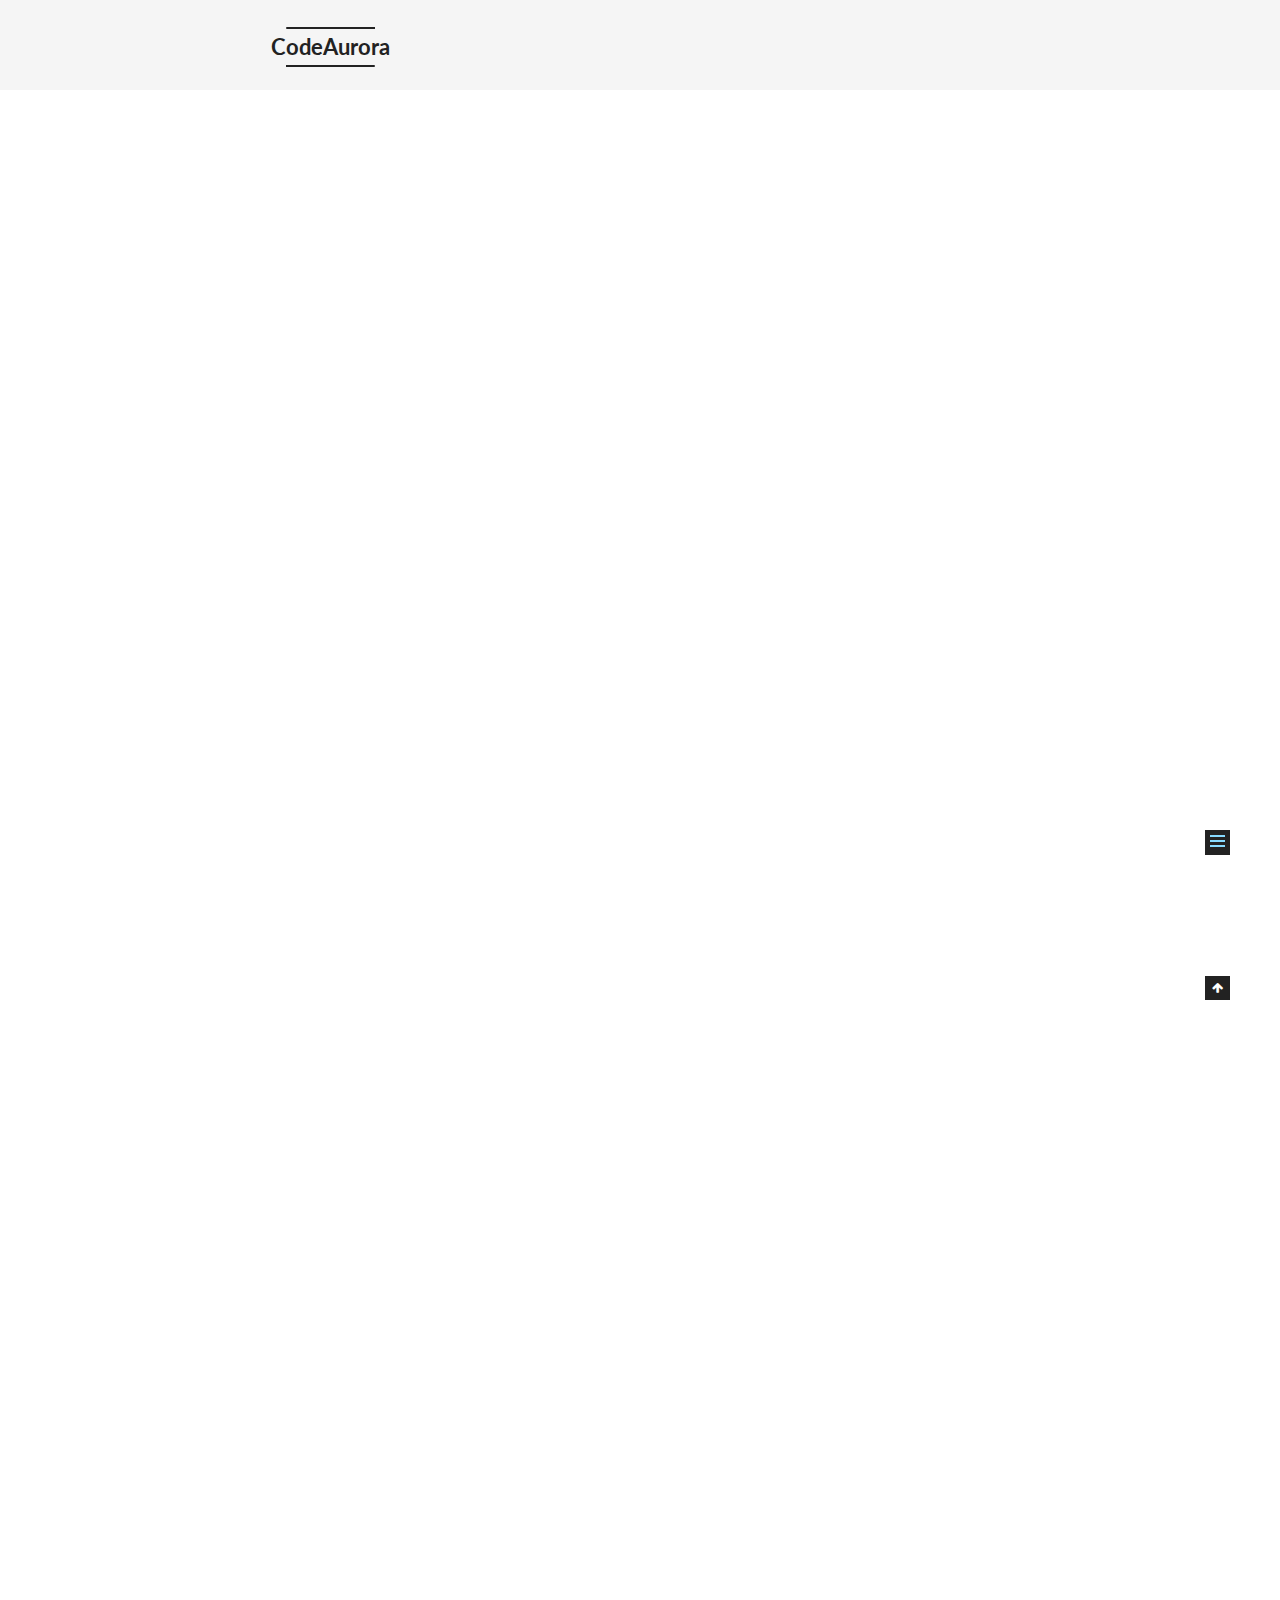
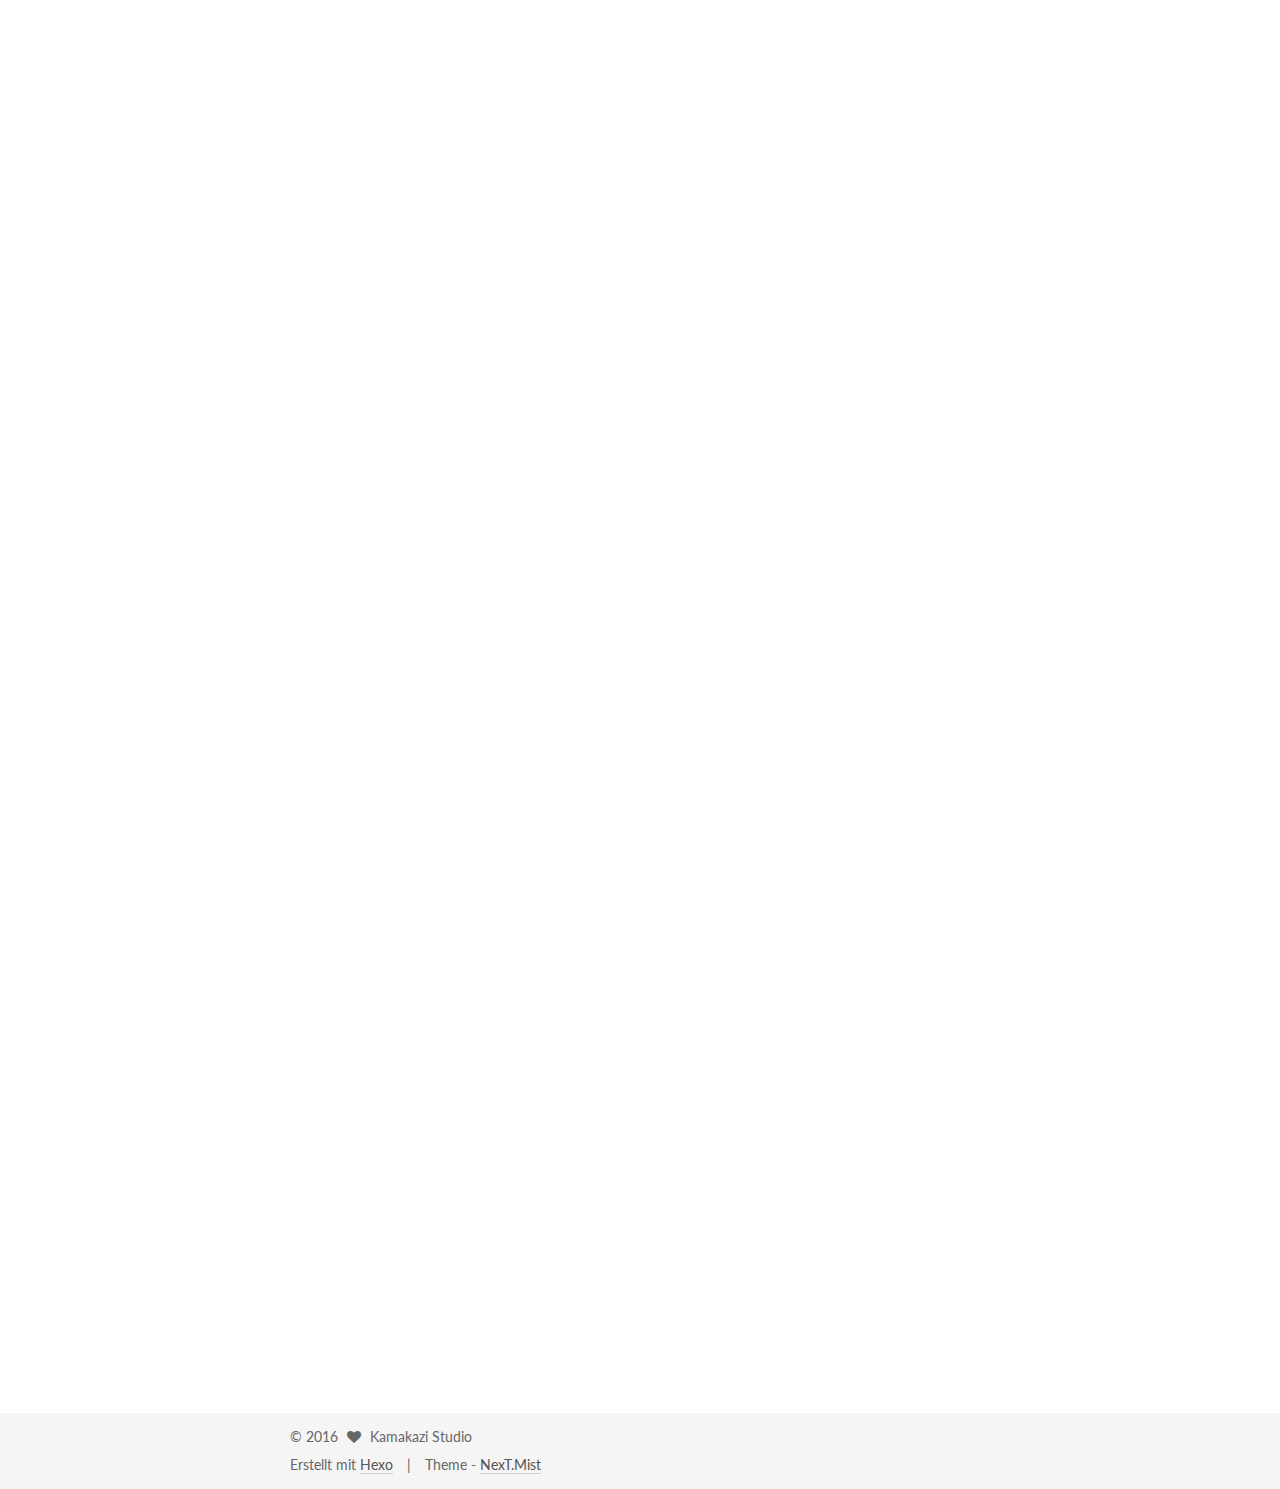
<file: 技术部贡献了哪些视频源/index.html>
<!doctype html>



  


<html class="theme-next mist use-motion">
<head>
  <meta charset="UTF-8"/>
<meta http-equiv="X-UA-Compatible" content="IE=edge,chrome=1" />
<meta name="viewport" content="width=device-width, initial-scale=1, maximum-scale=1"/>



<meta http-equiv="Cache-Control" content="no-transform" />
<meta http-equiv="Cache-Control" content="no-siteapp" />












  
  
  <link href="/vendors/fancybox/source/jquery.fancybox.css?v=2.1.5" rel="stylesheet" type="text/css" />




  
  
  
  

  
    
    
  

  

  

  

  

  
    
    
    <link href="//fonts.googleapis.com/css?family=Lato:300,300italic,400,400italic,700,700italic&subset=latin,latin-ext" rel="stylesheet" type="text/css">
  






<link href="/vendors/font-awesome/css/font-awesome.min.css?v=4.4.0" rel="stylesheet" type="text/css" />

<link href="/css/main.css?v=5.0.1" rel="stylesheet" type="text/css" />


  <meta name="keywords" content="Hexo, NexT" />








  <link rel="shortcut icon" type="image/x-icon" href="/favicon.ico?v=5.0.1" />






<meta name="description" content="CodeAurora · Geek Union (450902016:HHKB)专题讨论 · 程序员可以贡献哪些有意思的视频源?定点视频
无法避免的战争 Chakravyuh
http://tv.sohu.com/s2014/hlwsd 
艾墨镇 ：分享精彩创意视频
韩顺平讲XXX
Happy Tree Friends 有趣的动画片
一千种死法
秦时明月:天行九歌
秦时明月:武庚纪
灵魂摆渡

美">
<meta property="og:type" content="article">
<meta property="og:title" content="极具影响力的五佳视频源">
<meta property="og:url" content="https://blog.codeaurora.space/技术部贡献了哪些视频源/index.html">
<meta property="og:site_name" content="CodeAurora">
<meta property="og:description" content="CodeAurora · Geek Union (450902016:HHKB)专题讨论 · 程序员可以贡献哪些有意思的视频源?定点视频
无法避免的战争 Chakravyuh
http://tv.sohu.com/s2014/hlwsd 
艾墨镇 ：分享精彩创意视频
韩顺平讲XXX
Happy Tree Friends 有趣的动画片
一千种死法
秦时明月:天行九歌
秦时明月:武庚纪
灵魂摆渡

美">
<meta property="og:updated_time" content="2016-10-25T03:27:52.000Z">
<meta name="twitter:card" content="summary">
<meta name="twitter:title" content="极具影响力的五佳视频源">
<meta name="twitter:description" content="CodeAurora · Geek Union (450902016:HHKB)专题讨论 · 程序员可以贡献哪些有意思的视频源?定点视频
无法避免的战争 Chakravyuh
http://tv.sohu.com/s2014/hlwsd 
艾墨镇 ：分享精彩创意视频
韩顺平讲XXX
Happy Tree Friends 有趣的动画片
一千种死法
秦时明月:天行九歌
秦时明月:武庚纪
灵魂摆渡

美">



<script type="text/javascript" id="hexo.configuration">
  var NexT = window.NexT || {};
  var CONFIG = {
    scheme: 'Mist',
    sidebar: {"position":"left","display":"post"},
    fancybox: true,
    motion: true,
    duoshuo: {
      userId: 0,
      author: 'Author'
    }
  };
</script>




  <link rel="canonical" href="https://blog.codeaurora.space/技术部贡献了哪些视频源/"/>

  <title> 极具影响力的五佳视频源 | CodeAurora </title>
</head>

<body itemscope itemtype="http://schema.org/WebPage" lang="">

  










  
  
    
  

  <div class="container one-collumn sidebar-position-left page-post-detail ">
    <div class="headband"></div>

    <header id="header" class="header" itemscope itemtype="http://schema.org/WPHeader">
      <div class="header-inner"><div class="site-meta ">
  

  <div class="custom-logo-site-title">
    <a href="/"  class="brand" rel="start">
      <span class="logo-line-before"><i></i></span>
      <span class="site-title">CodeAurora</span>
      <span class="logo-line-after"><i></i></span>
    </a>
  </div>
  <p class="site-subtitle"></p>
</div>

<div class="site-nav-toggle">
  <button>
    <span class="btn-bar"></span>
    <span class="btn-bar"></span>
    <span class="btn-bar"></span>
  </button>
</div>

<nav class="site-nav">
  

  
    <ul id="menu" class="menu">
      
        
        <li class="menu-item menu-item-home">
          <a href="/" rel="section">
            
              <i class="menu-item-icon fa fa-fw fa-home"></i> <br />
            
            Startseite
          </a>
        </li>
      
        
        <li class="menu-item menu-item-archives">
          <a href="/archives" rel="section">
            
              <i class="menu-item-icon fa fa-fw fa-archive"></i> <br />
            
            Archiv
          </a>
        </li>
      
        
        <li class="menu-item menu-item-tags">
          <a href="/tags" rel="section">
            
              <i class="menu-item-icon fa fa-fw fa-tags"></i> <br />
            
            Tags
          </a>
        </li>
      

      
    </ul>
  

  
</nav>

 </div>
    </header>

    <main id="main" class="main">
      <div class="main-inner">
        <div class="content-wrap">
          <div id="content" class="content">
            

  <div id="posts" class="posts-expand">
    

  
  

  
  
  

  <article class="post post-type-normal " itemscope itemtype="http://schema.org/Article">

    
      <header class="post-header">

        
        
          <h1 class="post-title" itemprop="name headline">
            
            
              
                极具影响力的五佳视频源
              
            
          </h1>
        

        <div class="post-meta">
          <span class="post-time">
            <span class="post-meta-item-icon">
              <i class="fa fa-calendar-o"></i>
            </span>
            <span class="post-meta-item-text">Veröffentlicht am</span>
            <time itemprop="dateCreated" datetime="2016-10-24T23:47:50+08:00" content="2016-10-24">
              2016-10-24
            </time>
          </span>

          

          
            
          

          

          
          

          
        </div>
      </header>
    


    <div class="post-body" itemprop="articleBody">

      
      

      
        <h1 id="CodeAurora-·-Geek-Union-450902016-HHKB"><a href="#CodeAurora-·-Geek-Union-450902016-HHKB" class="headerlink" title="CodeAurora · Geek Union (450902016:HHKB)"></a>CodeAurora · Geek Union (450902016:HHKB)</h1><h2 id="专题讨论-·-程序员可以贡献哪些有意思的视频源"><a href="#专题讨论-·-程序员可以贡献哪些有意思的视频源" class="headerlink" title="专题讨论 · 程序员可以贡献哪些有意思的视频源?"></a>专题讨论 · 程序员可以贡献哪些有意思的视频源?</h2><h4 id="定点视频"><a href="#定点视频" class="headerlink" title="定点视频"></a>定点视频</h4><ul>
<li><a href="http://www.bilibili.com/video/av2432110/" target="_blank" rel="external">无法避免的战争 Chakravyuh</a></li>
<li><a href="http://tv.sohu.com/s2014/hlwsd" target="_blank" rel="external">http://tv.sohu.com/s2014/hlwsd</a> </li>
<li><a href="http://aimozhen.com/" target="_blank" rel="external">艾墨镇 ：分享精彩创意视频</a></li>
<li>韩顺平讲XXX</li>
<li><a href="https://www.youtube.com/results?search_query=happy+tree+friends" target="_blank" rel="external">Happy Tree Friends 有趣的动画片</a></li>
<li><a href="https://www.youtube.com/playlist?list=PLs_PyHMnGtUECpN44jiT5wzLSNUhl_4VS" target="_blank" rel="external">一千种死法</a></li>
<li><a href="http://www.iqiyi.com/a_19rrhafzq1.html?vfm=2008_aldbd" target="_blank" rel="external">秦时明月:天行九歌</a></li>
<li><a href="http://www.iqiyi.com/lib/m_210206814.html?src=search" target="_blank" rel="external">秦时明月:武庚纪</a></li>
<li><a href="http://www.iqiyi.com/a_19rrgi8d91.html?vfm=2008_aldbd" target="_blank" rel="external">灵魂摆渡</a></li>
</ul>
<h4 id="美剧"><a href="#美剧" class="headerlink" title="美剧"></a>美剧</h4><ul>
<li>硅谷</li>
<li>西部世界</li>
<li>越狱</li>
<li>权力的游戏</li>
<li>神盾局</li>
<li>穹顶之下</li>
<li>纸牌屋</li>
</ul>
<a id="more"></a>
<h4 id="Youtube-Chanel"><a href="#Youtube-Chanel" class="headerlink" title="Youtube Chanel"></a>Youtube Chanel</h4><ul>
<li>how it should have ended</li>
<li>the hillywood show</li>
<li>theEllenShow</li>
<li>graham norton show </li>
<li>the daily show</li>
</ul>
<h4 id="优酷"><a href="#优酷" class="headerlink" title="优酷"></a>优酷</h4><ul>
<li><a href="http://jingji.cntv.cn/special/yjdk/" target="_blank" rel="external">遇见大咖</a></li>
<li>Poweron官方</li>
<li>宋鸿兵鸿观</li>
<li>新城商业</li>
<li>TED官方频道</li>
<li>老友记创业分子</li>
<li><a href="http://www.na2.com.cn/portal.php" target="_blank" rel="external">那年那兔那些事儿</a></li>
<li>暴走大事件</li>
<li>big笑工坊 </li>
<li>原创 十二星座把妹之道</li>
</ul>
<h4 id="在线课程"><a href="#在线课程" class="headerlink" title="在线课程"></a>在线课程</h4><ul>
<li>公开课强烈推荐 机器学习 斯坦福</li>
<li><a href="http://study.163.com/course/introduction.htm?courseId=1371005" target="_blank" rel="external">中科大 为知笔记使用教程</a></li>
<li><a href="http://ufldl.stanford.edu/tutorial/" target="_blank" rel="external">http://ufldl.stanford.edu/tutorial/</a></li>
<li>coursera</li>
<li>网易云课堂 </li>
<li><a href="http://www.icourse163.org/" target="_blank" rel="external">http://www.icourse163.org/</a></li>
</ul>
<h4 id="ABCD站"><a href="#ABCD站" class="headerlink" title="ABCD站"></a>ABCD站</h4><ul>
<li><a href="http://www.bilibili.com/video/av2420576/" target="_blank" rel="external">http://www.bilibili.com/video/av2420576/</a></li>
<li>世界奇妙物语</li>
<li>霹雳布袋戏</li>
<li>doctor who</li>
<li>我属于那种随性的，B站看看科技下面的科普人文，数码机械什么的。</li>
<li><a href="http://www.acfun.tv/a/aa4955918" target="_blank" rel="external">We are bears</a></li>
<li>www.dilidili.com</li>
<li><a href="http://www.bilibili.com/video/av5496524/" target="_blank" rel="external">给妹纸推荐一个</a></li>
</ul>
<h4 id="APP类"><a href="#APP类" class="headerlink" title="APP类"></a>APP类</h4><ul>
<li>ZEALER</li>
<li>每日开眼</li>
<li>人人美剧</li>
<li>单读</li>
</ul>
<h4 id="电影下载"><a href="#电影下载" class="headerlink" title="电影下载"></a>电影下载</h4><ul>
<li>只推荐豆瓣电影。高分。排行榜。<ul>
<li><a href="https://github.com/0xHJK/pybox/blob/master/douban/douban-top250.py" target="_blank" rel="external">豆瓣top250免费资源爬虫</a></li>
</ul>
</li>
<li><a href="http://www.xiamp4.com/" target="_blank" rel="external">http://www.xiamp4.com/</a></li>
<li>80手机电影网</li>
<li>百度云</li>
<li>电影天堂 </li>
<li>zimuzu.com</li>
<li>天天美剧：<a href="http://www.ttmeiju.com/" target="_blank" rel="external">http://www.ttmeiju.com/</a></li>
<li>RARBG：<a href="https://rarbg.to/" target="_blank" rel="external">https://rarbg.to/</a></li>
<li>torrentkitty：<a href="https://www.torrentkitty.tv/" target="_blank" rel="external">https://www.torrentkitty.tv/</a></li>
<li>影视导航帖：<a href="http://www.dysfz.net/movie8938.html" target="_blank" rel="external">http://www.dysfz.net/movie8938.html</a></li>
<li><a href="http://www.nbc.com/" target="_blank" rel="external">http://www.nbc.com/</a></li>
<li><a href="http://www.cwtv.com/" target="_blank" rel="external">http://www.cwtv.com/</a></li>
<li><a href="http://abc.go.com/shows/jimmy-kimmel-live" target="_blank" rel="external">http://abc.go.com/shows/jimmy-kimmel-live</a></li>
<li><a href="http://www.sidereel.com/" target="_blank" rel="external">http://www.sidereel.com/</a></li>
<li><a href="www.ailiaili.com">慎入</a></li>
</ul>

      
    </div>

    <div>
      
        

      
    </div>

    <div>
      
        

      
    </div>

    <footer class="post-footer">
      

      
        <div class="post-nav">
          <div class="post-nav-next post-nav-item">
            
              <a href="/关于https和中间人攻击_的交流分享/" rel="next" title="关于https和中间人攻击的交流分享">
                <i class="fa fa-chevron-left"></i> 关于https和中间人攻击的交流分享
              </a>
            
          </div>

          <div class="post-nav-prev post-nav-item">
            
          </div>
        </div>
      

      
      
    </footer>
  </article>



    <div class="post-spread">
      
    </div>
  </div>


          </div>
          


          
  <div class="comments" id="comments">
    
  </div>


        </div>
        
          
  
  <div class="sidebar-toggle">
    <div class="sidebar-toggle-line-wrap">
      <span class="sidebar-toggle-line sidebar-toggle-line-first"></span>
      <span class="sidebar-toggle-line sidebar-toggle-line-middle"></span>
      <span class="sidebar-toggle-line sidebar-toggle-line-last"></span>
    </div>
  </div>

  <aside id="sidebar" class="sidebar">
    <div class="sidebar-inner">

      

      
        <ul class="sidebar-nav motion-element">
          <li class="sidebar-nav-toc sidebar-nav-active" data-target="post-toc-wrap" >
            Inhaltsverzeichnis
          </li>
          <li class="sidebar-nav-overview" data-target="site-overview">
            Übersicht
          </li>
        </ul>
      

      <section class="site-overview sidebar-panel ">
        <div class="site-author motion-element" itemprop="author" itemscope itemtype="http://schema.org/Person">
          <img class="site-author-image" itemprop="image"
               src="/images/avatar.gif"
               alt="Kamakazi Studio" />
          <p class="site-author-name" itemprop="name">Kamakazi Studio</p>
          <p class="site-description motion-element" itemprop="description"></p>
        </div>
        <nav class="site-state motion-element">
          <div class="site-state-item site-state-posts">
            <a href="/archives">
              <span class="site-state-item-count">3</span>
              <span class="site-state-item-name">Artikel</span>
            </a>
          </div>

          

          

        </nav>

        

        <div class="links-of-author motion-element">
          
        </div>

        
        

        
        

      </section>

      
        <section class="post-toc-wrap motion-element sidebar-panel sidebar-panel-active">
          <div class="post-toc">
            
              
            
            
              <div class="post-toc-content"><ol class="nav"><li class="nav-item nav-level-1"><a class="nav-link" href="#CodeAurora-·-Geek-Union-450902016-HHKB"><span class="nav-number">1.</span> <span class="nav-text">CodeAurora · Geek Union (450902016:HHKB)</span></a><ol class="nav-child"><li class="nav-item nav-level-2"><a class="nav-link" href="#专题讨论-·-程序员可以贡献哪些有意思的视频源"><span class="nav-number">1.1.</span> <span class="nav-text">专题讨论 · 程序员可以贡献哪些有意思的视频源?</span></a><ol class="nav-child"><li class="nav-item nav-level-4"><a class="nav-link" href="#定点视频"><span class="nav-number">1.1.0.1.</span> <span class="nav-text">定点视频</span></a></li><li class="nav-item nav-level-4"><a class="nav-link" href="#美剧"><span class="nav-number">1.1.0.2.</span> <span class="nav-text">美剧</span></a></li><li class="nav-item nav-level-4"><a class="nav-link" href="#Youtube-Chanel"><span class="nav-number">1.1.0.3.</span> <span class="nav-text">Youtube Chanel</span></a></li><li class="nav-item nav-level-4"><a class="nav-link" href="#优酷"><span class="nav-number">1.1.0.4.</span> <span class="nav-text">优酷</span></a></li><li class="nav-item nav-level-4"><a class="nav-link" href="#在线课程"><span class="nav-number">1.1.0.5.</span> <span class="nav-text">在线课程</span></a></li><li class="nav-item nav-level-4"><a class="nav-link" href="#ABCD站"><span class="nav-number">1.1.0.6.</span> <span class="nav-text">ABCD站</span></a></li><li class="nav-item nav-level-4"><a class="nav-link" href="#APP类"><span class="nav-number">1.1.0.7.</span> <span class="nav-text">APP类</span></a></li><li class="nav-item nav-level-4"><a class="nav-link" href="#电影下载"><span class="nav-number">1.1.0.8.</span> <span class="nav-text">电影下载</span></a></li></ol></li></ol></li></ol></li></ol></div>
            
          </div>
        </section>
      

    </div>
  </aside>


        
      </div>
    </main>

    <footer id="footer" class="footer">
      <div class="footer-inner">
        <div class="copyright" >
  
  &copy; 
  <span itemprop="copyrightYear">2016</span>
  <span class="with-love">
    <i class="fa fa-heart"></i>
  </span>
  <span class="author" itemprop="copyrightHolder">Kamakazi Studio</span>
</div>

<div class="powered-by">
  Erstellt mit  <a class="theme-link" href="https://hexo.io">Hexo</a>
</div>

<div class="theme-info">
  Theme -
  <a class="theme-link" href="https://github.com/iissnan/hexo-theme-next">
    NexT.Mist
  </a>
</div>

        

        
      </div>
    </footer>

    <div class="back-to-top">
      <i class="fa fa-arrow-up"></i>
    </div>
  </div>

  

<script type="text/javascript">
  if (Object.prototype.toString.call(window.Promise) !== '[object Function]') {
    window.Promise = null;
  }
</script>









  



  
  <script type="text/javascript" src="/vendors/jquery/index.js?v=2.1.3"></script>

  
  <script type="text/javascript" src="/vendors/fastclick/lib/fastclick.min.js?v=1.0.6"></script>

  
  <script type="text/javascript" src="/vendors/jquery_lazyload/jquery.lazyload.js?v=1.9.7"></script>

  
  <script type="text/javascript" src="/vendors/velocity/velocity.min.js?v=1.2.1"></script>

  
  <script type="text/javascript" src="/vendors/velocity/velocity.ui.min.js?v=1.2.1"></script>

  
  <script type="text/javascript" src="/vendors/fancybox/source/jquery.fancybox.pack.js?v=2.1.5"></script>


  


  <script type="text/javascript" src="/js/src/utils.js?v=5.0.1"></script>

  <script type="text/javascript" src="/js/src/motion.js?v=5.0.1"></script>



  
  

  
  <script type="text/javascript" src="/js/src/scrollspy.js?v=5.0.1"></script>
<script type="text/javascript" src="/js/src/post-details.js?v=5.0.1"></script>



  


  <script type="text/javascript" src="/js/src/bootstrap.js?v=5.0.1"></script>



  



  




  
  

  

  

  

</body>
</html>
</file>
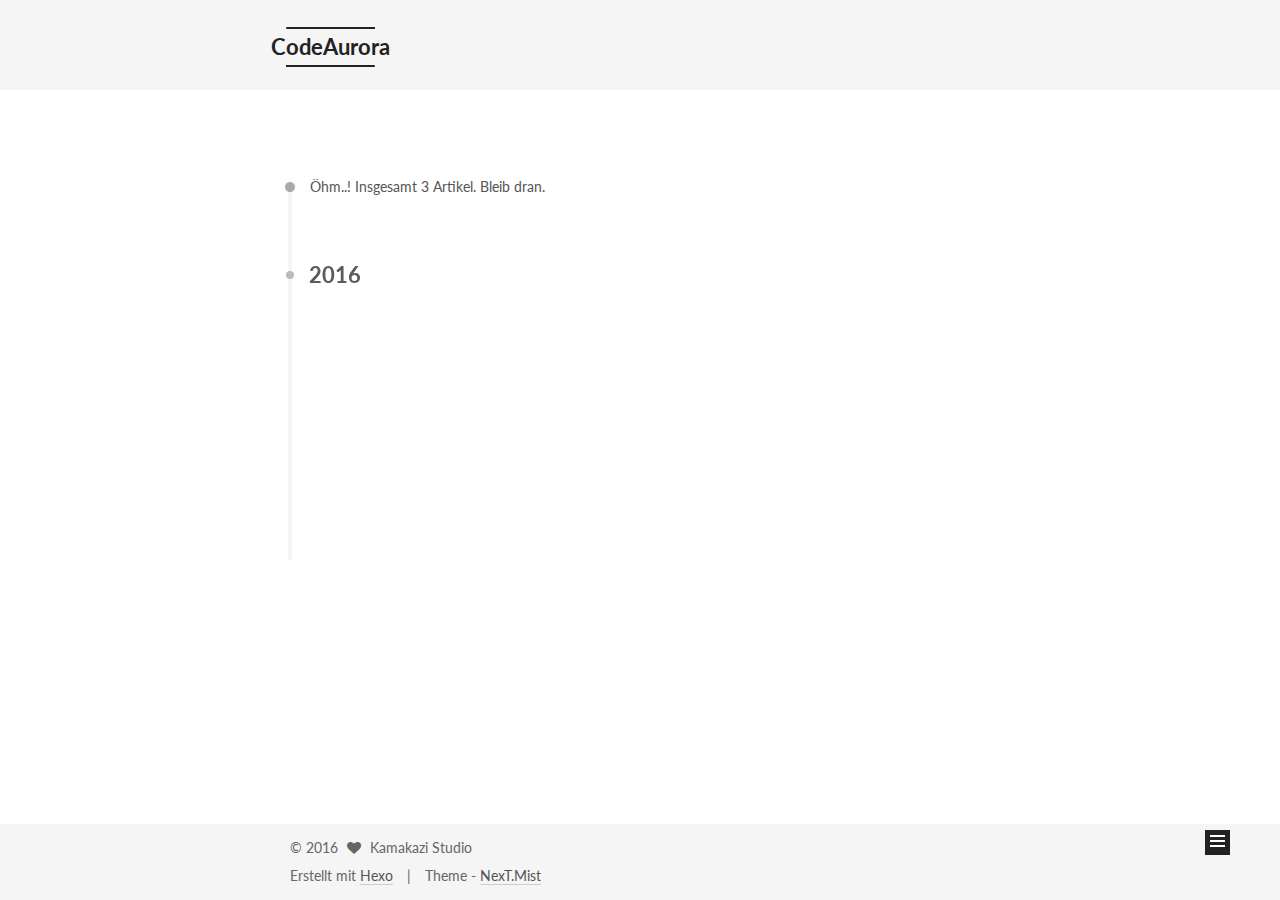
<file: archives/2016/index.html>
<!doctype html>



  


<html class="theme-next mist use-motion">
<head>
  <meta charset="UTF-8"/>
<meta http-equiv="X-UA-Compatible" content="IE=edge,chrome=1" />
<meta name="viewport" content="width=device-width, initial-scale=1, maximum-scale=1"/>



<meta http-equiv="Cache-Control" content="no-transform" />
<meta http-equiv="Cache-Control" content="no-siteapp" />












  
  
  <link href="/vendors/fancybox/source/jquery.fancybox.css?v=2.1.5" rel="stylesheet" type="text/css" />




  
  
  
  

  
    
    
  

  

  

  

  

  
    
    
    <link href="//fonts.googleapis.com/css?family=Lato:300,300italic,400,400italic,700,700italic&subset=latin,latin-ext" rel="stylesheet" type="text/css">
  






<link href="/vendors/font-awesome/css/font-awesome.min.css?v=4.4.0" rel="stylesheet" type="text/css" />

<link href="/css/main.css?v=5.0.1" rel="stylesheet" type="text/css" />


  <meta name="keywords" content="Hexo, NexT" />








  <link rel="shortcut icon" type="image/x-icon" href="/favicon.ico?v=5.0.1" />






<meta property="og:type" content="website">
<meta property="og:title" content="CodeAurora">
<meta property="og:url" content="https://blog.codeaurora.space/archives/2016/index.html">
<meta property="og:site_name" content="CodeAurora">
<meta name="twitter:card" content="summary">
<meta name="twitter:title" content="CodeAurora">



<script type="text/javascript" id="hexo.configuration">
  var NexT = window.NexT || {};
  var CONFIG = {
    scheme: 'Mist',
    sidebar: {"position":"left","display":"post"},
    fancybox: true,
    motion: true,
    duoshuo: {
      userId: 0,
      author: 'Author'
    }
  };
</script>




  <link rel="canonical" href="https://blog.codeaurora.space/archives/2016/"/>

  <title> Archiv | CodeAurora </title>
</head>

<body itemscope itemtype="http://schema.org/WebPage" lang="">

  










  
  
    
  

  <div class="container one-collumn sidebar-position-left  page-archive  ">
    <div class="headband"></div>

    <header id="header" class="header" itemscope itemtype="http://schema.org/WPHeader">
      <div class="header-inner"><div class="site-meta ">
  

  <div class="custom-logo-site-title">
    <a href="/"  class="brand" rel="start">
      <span class="logo-line-before"><i></i></span>
      <span class="site-title">CodeAurora</span>
      <span class="logo-line-after"><i></i></span>
    </a>
  </div>
  <p class="site-subtitle"></p>
</div>

<div class="site-nav-toggle">
  <button>
    <span class="btn-bar"></span>
    <span class="btn-bar"></span>
    <span class="btn-bar"></span>
  </button>
</div>

<nav class="site-nav">
  

  
    <ul id="menu" class="menu">
      
        
        <li class="menu-item menu-item-home">
          <a href="/" rel="section">
            
              <i class="menu-item-icon fa fa-fw fa-home"></i> <br />
            
            Startseite
          </a>
        </li>
      
        
        <li class="menu-item menu-item-archives">
          <a href="/archives" rel="section">
            
              <i class="menu-item-icon fa fa-fw fa-archive"></i> <br />
            
            Archiv
          </a>
        </li>
      
        
        <li class="menu-item menu-item-tags">
          <a href="/tags" rel="section">
            
              <i class="menu-item-icon fa fa-fw fa-tags"></i> <br />
            
            Tags
          </a>
        </li>
      

      
    </ul>
  

  
</nav>

 </div>
    </header>

    <main id="main" class="main">
      <div class="main-inner">
        <div class="content-wrap">
          <div id="content" class="content">
            

  <section id="posts" class="posts-collapse">
    <span class="archive-move-on"></span>

    <span class="archive-page-counter">
      
      
      
        
      
      Öhm..! Insgesamt 3 Artikel. Bleib dran.
    </span>

    

      
      
      

      
        
        <div class="collection-title">
          <h2 class="archive-year motion-element" id="archive-year-2016">2016</h2>
        </div>
      
      

      

  <article class="post post-type-normal" itemscope itemtype="http://schema.org/Article">
    <header class="post-header">

      <h1 class="post-title">
        
            <a class="post-title-link" href="/技术部贡献了哪些视频源/" itemprop="url">
              
                <span itemprop="name">极具影响力的五佳视频源</span>
              
            </a>
        
      </h1>

      <div class="post-meta">
        <time class="post-time" itemprop="dateCreated"
              datetime="2016-10-24T23:47:50+08:00"
              content="2016-10-24" >
          10-24
        </time>
      </div>

    </header>
  </article>



    

      
      
      

      
      

      

  <article class="post post-type-normal" itemscope itemtype="http://schema.org/Article">
    <header class="post-header">

      <h1 class="post-title">
        
            <a class="post-title-link" href="/关于https和中间人攻击_的交流分享/" itemprop="url">
              
                <span itemprop="name">关于https和中间人攻击的交流分享</span>
              
            </a>
        
      </h1>

      <div class="post-meta">
        <time class="post-time" itemprop="dateCreated"
              datetime="2016-10-16T23:47:50+08:00"
              content="2016-10-16" >
          10-16
        </time>
      </div>

    </header>
  </article>



    

      
      
      

      
      

      

  <article class="post post-type-normal" itemscope itemtype="http://schema.org/Article">
    <header class="post-header">

      <h1 class="post-title">
        
            <a class="post-title-link" href="/总结-获取最鲜科技新闻资讯的一万种姿势/" itemprop="url">
              
                <span itemprop="name">获取最鲜科技新闻资讯的一万种姿势</span>
              
            </a>
        
      </h1>

      <div class="post-meta">
        <time class="post-time" itemprop="dateCreated"
              datetime="2016-10-02T23:47:50+08:00"
              content="2016-10-02" >
          10-02
        </time>
      </div>

    </header>
  </article>



    

  </section>

  



          </div>
          


          

        </div>
        
          
  
  <div class="sidebar-toggle">
    <div class="sidebar-toggle-line-wrap">
      <span class="sidebar-toggle-line sidebar-toggle-line-first"></span>
      <span class="sidebar-toggle-line sidebar-toggle-line-middle"></span>
      <span class="sidebar-toggle-line sidebar-toggle-line-last"></span>
    </div>
  </div>

  <aside id="sidebar" class="sidebar">
    <div class="sidebar-inner">

      

      

      <section class="site-overview sidebar-panel  sidebar-panel-active ">
        <div class="site-author motion-element" itemprop="author" itemscope itemtype="http://schema.org/Person">
          <img class="site-author-image" itemprop="image"
               src="/images/avatar.gif"
               alt="Kamakazi Studio" />
          <p class="site-author-name" itemprop="name">Kamakazi Studio</p>
          <p class="site-description motion-element" itemprop="description"></p>
        </div>
        <nav class="site-state motion-element">
          <div class="site-state-item site-state-posts">
            <a href="/archives">
              <span class="site-state-item-count">3</span>
              <span class="site-state-item-name">Artikel</span>
            </a>
          </div>

          

          

        </nav>

        

        <div class="links-of-author motion-element">
          
        </div>

        
        

        
        

      </section>

      

    </div>
  </aside>


        
      </div>
    </main>

    <footer id="footer" class="footer">
      <div class="footer-inner">
        <div class="copyright" >
  
  &copy; 
  <span itemprop="copyrightYear">2016</span>
  <span class="with-love">
    <i class="fa fa-heart"></i>
  </span>
  <span class="author" itemprop="copyrightHolder">Kamakazi Studio</span>
</div>

<div class="powered-by">
  Erstellt mit  <a class="theme-link" href="https://hexo.io">Hexo</a>
</div>

<div class="theme-info">
  Theme -
  <a class="theme-link" href="https://github.com/iissnan/hexo-theme-next">
    NexT.Mist
  </a>
</div>

        

        
      </div>
    </footer>

    <div class="back-to-top">
      <i class="fa fa-arrow-up"></i>
    </div>
  </div>

  

<script type="text/javascript">
  if (Object.prototype.toString.call(window.Promise) !== '[object Function]') {
    window.Promise = null;
  }
</script>









  



  
  <script type="text/javascript" src="/vendors/jquery/index.js?v=2.1.3"></script>

  
  <script type="text/javascript" src="/vendors/fastclick/lib/fastclick.min.js?v=1.0.6"></script>

  
  <script type="text/javascript" src="/vendors/jquery_lazyload/jquery.lazyload.js?v=1.9.7"></script>

  
  <script type="text/javascript" src="/vendors/velocity/velocity.min.js?v=1.2.1"></script>

  
  <script type="text/javascript" src="/vendors/velocity/velocity.ui.min.js?v=1.2.1"></script>

  
  <script type="text/javascript" src="/vendors/fancybox/source/jquery.fancybox.pack.js?v=2.1.5"></script>


  


  <script type="text/javascript" src="/js/src/utils.js?v=5.0.1"></script>

  <script type="text/javascript" src="/js/src/motion.js?v=5.0.1"></script>



  
  

  
  
    <script type="text/javascript" id="motion.page.archive">
      $('.archive-year').velocity('transition.slideLeftIn');
    </script>
  


  


  <script type="text/javascript" src="/js/src/bootstrap.js?v=5.0.1"></script>



  



  




  
  

  

  

  

</body>
</html>
</file>
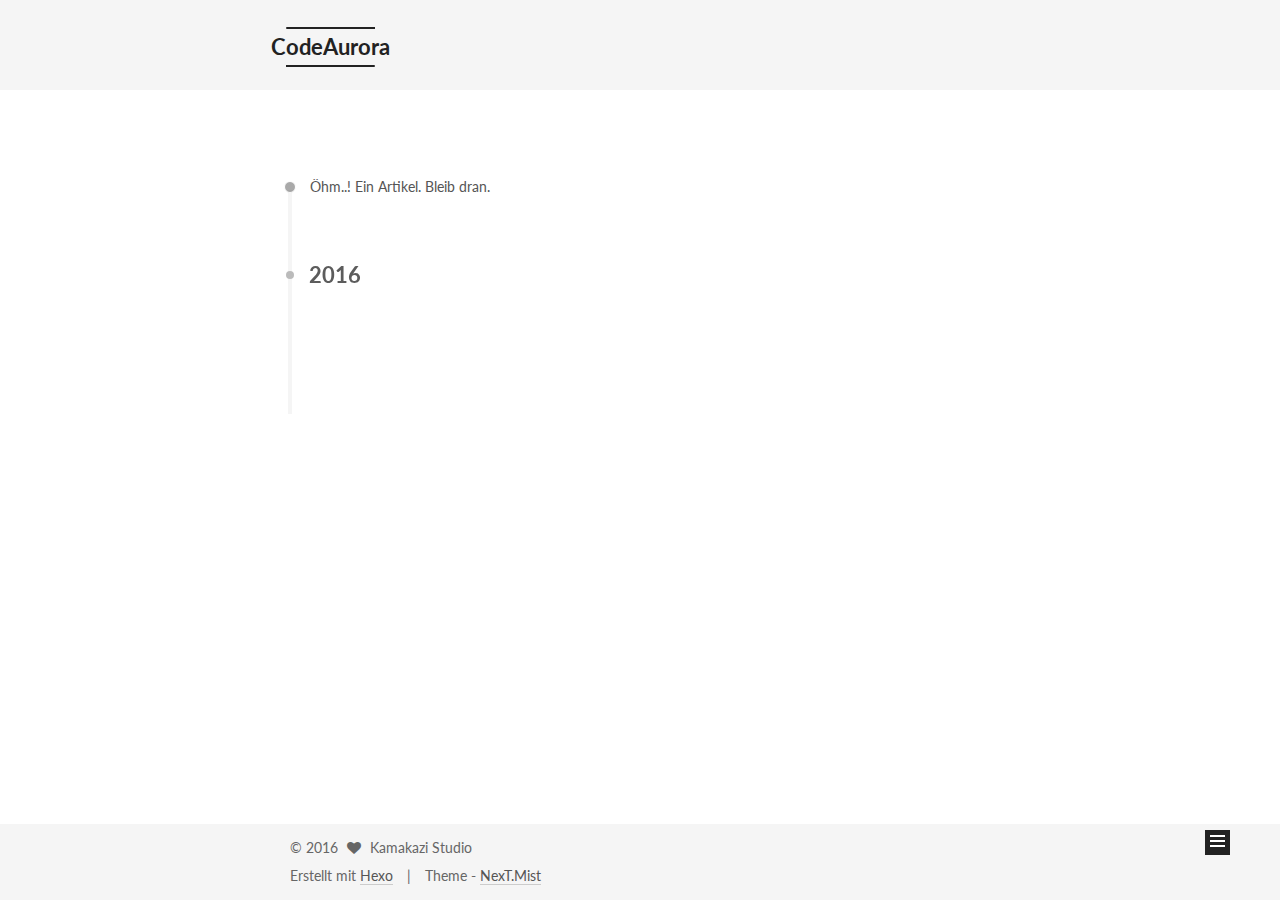
<file: archives/2016/09/index.html>
<!doctype html>



  


<html class="theme-next mist use-motion">
<head>
  <meta charset="UTF-8"/>
<meta http-equiv="X-UA-Compatible" content="IE=edge,chrome=1" />
<meta name="viewport" content="width=device-width, initial-scale=1, maximum-scale=1"/>



<meta http-equiv="Cache-Control" content="no-transform" />
<meta http-equiv="Cache-Control" content="no-siteapp" />












  
  
  <link href="/vendors/fancybox/source/jquery.fancybox.css?v=2.1.5" rel="stylesheet" type="text/css" />




  
  
  
  

  
    
    
  

  

  

  

  

  
    
    
    <link href="//fonts.googleapis.com/css?family=Lato:300,300italic,400,400italic,700,700italic&subset=latin,latin-ext" rel="stylesheet" type="text/css">
  






<link href="/vendors/font-awesome/css/font-awesome.min.css?v=4.4.0" rel="stylesheet" type="text/css" />

<link href="/css/main.css?v=5.0.1" rel="stylesheet" type="text/css" />


  <meta name="keywords" content="Hexo, NexT" />








  <link rel="shortcut icon" type="image/x-icon" href="/favicon.ico?v=5.0.1" />






<meta property="og:type" content="website">
<meta property="og:title" content="CodeAurora">
<meta property="og:url" content="https://blog.codeaurora.space/archives/2016/09/index.html">
<meta property="og:site_name" content="CodeAurora">
<meta name="twitter:card" content="summary">
<meta name="twitter:title" content="CodeAurora">



<script type="text/javascript" id="hexo.configuration">
  var NexT = window.NexT || {};
  var CONFIG = {
    scheme: 'Mist',
    sidebar: {"position":"left","display":"post"},
    fancybox: true,
    motion: true,
    duoshuo: {
      userId: 0,
      author: 'Author'
    }
  };
</script>




  <link rel="canonical" href="https://blog.codeaurora.space/archives/2016/09/"/>

  <title> Archiv | CodeAurora </title>
</head>

<body itemscope itemtype="http://schema.org/WebPage" lang="">

  










  
  
    
  

  <div class="container one-collumn sidebar-position-left  page-archive  ">
    <div class="headband"></div>

    <header id="header" class="header" itemscope itemtype="http://schema.org/WPHeader">
      <div class="header-inner"><div class="site-meta ">
  

  <div class="custom-logo-site-title">
    <a href="/"  class="brand" rel="start">
      <span class="logo-line-before"><i></i></span>
      <span class="site-title">CodeAurora</span>
      <span class="logo-line-after"><i></i></span>
    </a>
  </div>
  <p class="site-subtitle"></p>
</div>

<div class="site-nav-toggle">
  <button>
    <span class="btn-bar"></span>
    <span class="btn-bar"></span>
    <span class="btn-bar"></span>
  </button>
</div>

<nav class="site-nav">
  

  
    <ul id="menu" class="menu">
      
        
        <li class="menu-item menu-item-home">
          <a href="/" rel="section">
            
              <i class="menu-item-icon fa fa-fw fa-home"></i> <br />
            
            Startseite
          </a>
        </li>
      
        
        <li class="menu-item menu-item-archives">
          <a href="/archives" rel="section">
            
              <i class="menu-item-icon fa fa-fw fa-archive"></i> <br />
            
            Archiv
          </a>
        </li>
      
        
        <li class="menu-item menu-item-tags">
          <a href="/tags" rel="section">
            
              <i class="menu-item-icon fa fa-fw fa-tags"></i> <br />
            
            Tags
          </a>
        </li>
      

      
    </ul>
  

  
</nav>

 </div>
    </header>

    <main id="main" class="main">
      <div class="main-inner">
        <div class="content-wrap">
          <div id="content" class="content">
            

  <section id="posts" class="posts-collapse">
    <span class="archive-move-on"></span>

    <span class="archive-page-counter">
      
      
      
        
      
      Öhm..! Ein Artikel. Bleib dran.
    </span>

    

      
      
      

      
        
        <div class="collection-title">
          <h2 class="archive-year motion-element" id="archive-year-2016">2016</h2>
        </div>
      
      

      

  <article class="post post-type-normal" itemscope itemtype="http://schema.org/Article">
    <header class="post-header">

      <h1 class="post-title">
        
            <a class="post-title-link" href="/hello-world/" itemprop="url">
              
                <span itemprop="name">Hello World</span>
              
            </a>
        
      </h1>

      <div class="post-meta">
        <time class="post-time" itemprop="dateCreated"
              datetime="2016-09-08T13:37:05+08:00"
              content="2016-09-08" >
          09-08
        </time>
      </div>

    </header>
  </article>



    

  </section>

  



          </div>
          


          

        </div>
        
          
  
  <div class="sidebar-toggle">
    <div class="sidebar-toggle-line-wrap">
      <span class="sidebar-toggle-line sidebar-toggle-line-first"></span>
      <span class="sidebar-toggle-line sidebar-toggle-line-middle"></span>
      <span class="sidebar-toggle-line sidebar-toggle-line-last"></span>
    </div>
  </div>

  <aside id="sidebar" class="sidebar">
    <div class="sidebar-inner">

      

      

      <section class="site-overview sidebar-panel  sidebar-panel-active ">
        <div class="site-author motion-element" itemprop="author" itemscope itemtype="http://schema.org/Person">
          <img class="site-author-image" itemprop="image"
               src="/images/avatar.gif"
               alt="Kamakazi Studio" />
          <p class="site-author-name" itemprop="name">Kamakazi Studio</p>
          <p class="site-description motion-element" itemprop="description"></p>
        </div>
        <nav class="site-state motion-element">
          <div class="site-state-item site-state-posts">
            <a href="/archives">
              <span class="site-state-item-count">1</span>
              <span class="site-state-item-name">Artikel</span>
            </a>
          </div>

          

          

        </nav>

        

        <div class="links-of-author motion-element">
          
        </div>

        
        

        
        

      </section>

      

    </div>
  </aside>


        
      </div>
    </main>

    <footer id="footer" class="footer">
      <div class="footer-inner">
        <div class="copyright" >
  
  &copy; 
  <span itemprop="copyrightYear">2016</span>
  <span class="with-love">
    <i class="fa fa-heart"></i>
  </span>
  <span class="author" itemprop="copyrightHolder">Kamakazi Studio</span>
</div>

<div class="powered-by">
  Erstellt mit  <a class="theme-link" href="https://hexo.io">Hexo</a>
</div>

<div class="theme-info">
  Theme -
  <a class="theme-link" href="https://github.com/iissnan/hexo-theme-next">
    NexT.Mist
  </a>
</div>

        

        
      </div>
    </footer>

    <div class="back-to-top">
      <i class="fa fa-arrow-up"></i>
    </div>
  </div>

  

<script type="text/javascript">
  if (Object.prototype.toString.call(window.Promise) !== '[object Function]') {
    window.Promise = null;
  }
</script>









  



  
  <script type="text/javascript" src="/vendors/jquery/index.js?v=2.1.3"></script>

  
  <script type="text/javascript" src="/vendors/fastclick/lib/fastclick.min.js?v=1.0.6"></script>

  
  <script type="text/javascript" src="/vendors/jquery_lazyload/jquery.lazyload.js?v=1.9.7"></script>

  
  <script type="text/javascript" src="/vendors/velocity/velocity.min.js?v=1.2.1"></script>

  
  <script type="text/javascript" src="/vendors/velocity/velocity.ui.min.js?v=1.2.1"></script>

  
  <script type="text/javascript" src="/vendors/fancybox/source/jquery.fancybox.pack.js?v=2.1.5"></script>


  


  <script type="text/javascript" src="/js/src/utils.js?v=5.0.1"></script>

  <script type="text/javascript" src="/js/src/motion.js?v=5.0.1"></script>



  
  

  
  
    <script type="text/javascript" id="motion.page.archive">
      $('.archive-year').velocity('transition.slideLeftIn');
    </script>
  


  


  <script type="text/javascript" src="/js/src/bootstrap.js?v=5.0.1"></script>



  



  




  
  

  

  

  

</body>
</html>
</file>
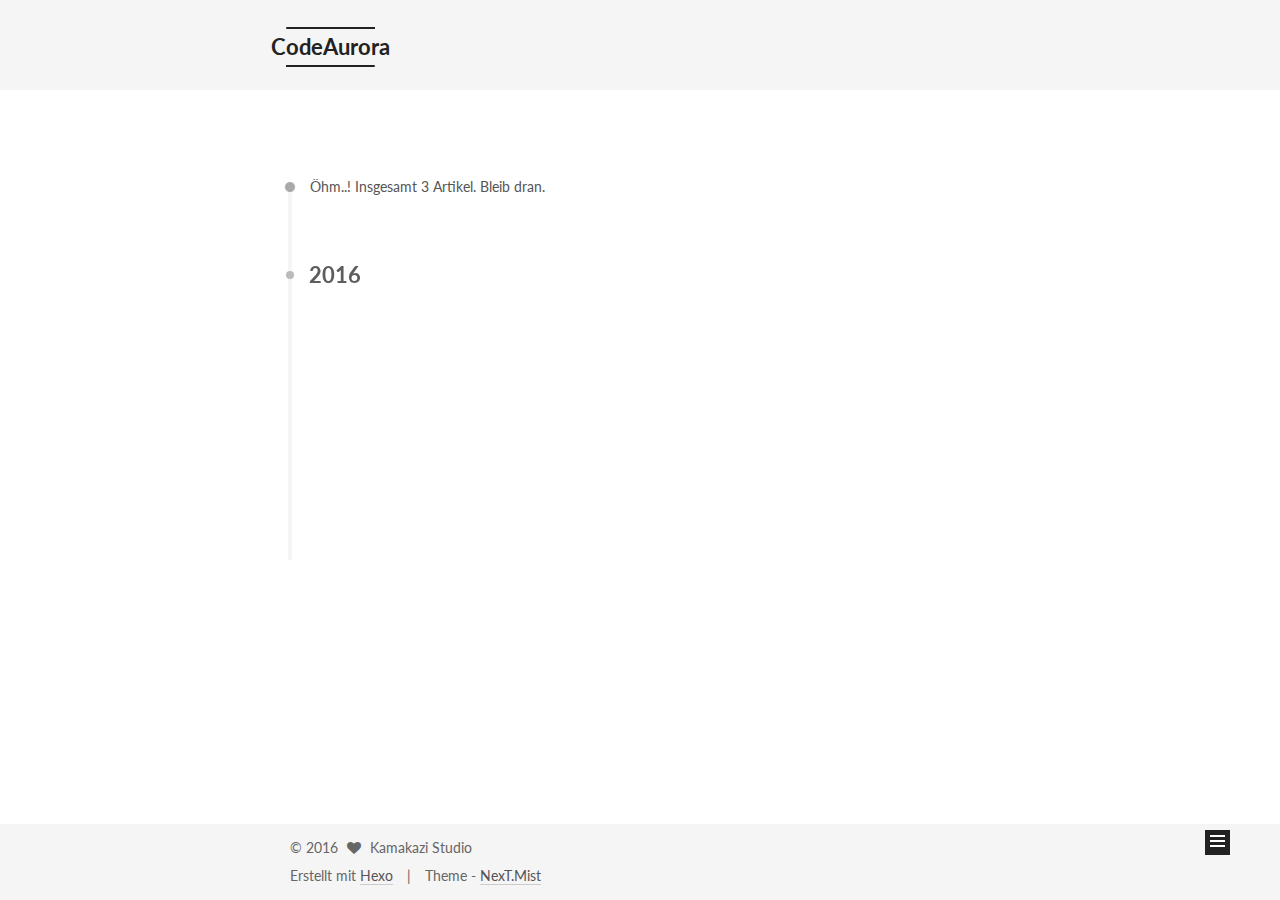
<file: archives/2016/10/index.html>
<!doctype html>



  


<html class="theme-next mist use-motion">
<head>
  <meta charset="UTF-8"/>
<meta http-equiv="X-UA-Compatible" content="IE=edge,chrome=1" />
<meta name="viewport" content="width=device-width, initial-scale=1, maximum-scale=1"/>



<meta http-equiv="Cache-Control" content="no-transform" />
<meta http-equiv="Cache-Control" content="no-siteapp" />












  
  
  <link href="/vendors/fancybox/source/jquery.fancybox.css?v=2.1.5" rel="stylesheet" type="text/css" />




  
  
  
  

  
    
    
  

  

  

  

  

  
    
    
    <link href="//fonts.googleapis.com/css?family=Lato:300,300italic,400,400italic,700,700italic&subset=latin,latin-ext" rel="stylesheet" type="text/css">
  






<link href="/vendors/font-awesome/css/font-awesome.min.css?v=4.4.0" rel="stylesheet" type="text/css" />

<link href="/css/main.css?v=5.0.1" rel="stylesheet" type="text/css" />


  <meta name="keywords" content="Hexo, NexT" />








  <link rel="shortcut icon" type="image/x-icon" href="/favicon.ico?v=5.0.1" />






<meta property="og:type" content="website">
<meta property="og:title" content="CodeAurora">
<meta property="og:url" content="https://blog.codeaurora.space/archives/2016/10/index.html">
<meta property="og:site_name" content="CodeAurora">
<meta name="twitter:card" content="summary">
<meta name="twitter:title" content="CodeAurora">



<script type="text/javascript" id="hexo.configuration">
  var NexT = window.NexT || {};
  var CONFIG = {
    scheme: 'Mist',
    sidebar: {"position":"left","display":"post"},
    fancybox: true,
    motion: true,
    duoshuo: {
      userId: 0,
      author: 'Author'
    }
  };
</script>




  <link rel="canonical" href="https://blog.codeaurora.space/archives/2016/10/"/>

  <title> Archiv | CodeAurora </title>
</head>

<body itemscope itemtype="http://schema.org/WebPage" lang="">

  










  
  
    
  

  <div class="container one-collumn sidebar-position-left  page-archive  ">
    <div class="headband"></div>

    <header id="header" class="header" itemscope itemtype="http://schema.org/WPHeader">
      <div class="header-inner"><div class="site-meta ">
  

  <div class="custom-logo-site-title">
    <a href="/"  class="brand" rel="start">
      <span class="logo-line-before"><i></i></span>
      <span class="site-title">CodeAurora</span>
      <span class="logo-line-after"><i></i></span>
    </a>
  </div>
  <p class="site-subtitle"></p>
</div>

<div class="site-nav-toggle">
  <button>
    <span class="btn-bar"></span>
    <span class="btn-bar"></span>
    <span class="btn-bar"></span>
  </button>
</div>

<nav class="site-nav">
  

  
    <ul id="menu" class="menu">
      
        
        <li class="menu-item menu-item-home">
          <a href="/" rel="section">
            
              <i class="menu-item-icon fa fa-fw fa-home"></i> <br />
            
            Startseite
          </a>
        </li>
      
        
        <li class="menu-item menu-item-archives">
          <a href="/archives" rel="section">
            
              <i class="menu-item-icon fa fa-fw fa-archive"></i> <br />
            
            Archiv
          </a>
        </li>
      
        
        <li class="menu-item menu-item-tags">
          <a href="/tags" rel="section">
            
              <i class="menu-item-icon fa fa-fw fa-tags"></i> <br />
            
            Tags
          </a>
        </li>
      

      
    </ul>
  

  
</nav>

 </div>
    </header>

    <main id="main" class="main">
      <div class="main-inner">
        <div class="content-wrap">
          <div id="content" class="content">
            

  <section id="posts" class="posts-collapse">
    <span class="archive-move-on"></span>

    <span class="archive-page-counter">
      
      
      
        
      
      Öhm..! Insgesamt 3 Artikel. Bleib dran.
    </span>

    

      
      
      

      
        
        <div class="collection-title">
          <h2 class="archive-year motion-element" id="archive-year-2016">2016</h2>
        </div>
      
      

      

  <article class="post post-type-normal" itemscope itemtype="http://schema.org/Article">
    <header class="post-header">

      <h1 class="post-title">
        
            <a class="post-title-link" href="/技术部贡献了哪些视频源/" itemprop="url">
              
                <span itemprop="name">极具影响力的五佳视频源</span>
              
            </a>
        
      </h1>

      <div class="post-meta">
        <time class="post-time" itemprop="dateCreated"
              datetime="2016-10-24T23:47:50+08:00"
              content="2016-10-24" >
          10-24
        </time>
      </div>

    </header>
  </article>



    

      
      
      

      
      

      

  <article class="post post-type-normal" itemscope itemtype="http://schema.org/Article">
    <header class="post-header">

      <h1 class="post-title">
        
            <a class="post-title-link" href="/关于https和中间人攻击_的交流分享/" itemprop="url">
              
                <span itemprop="name">关于https和中间人攻击的交流分享</span>
              
            </a>
        
      </h1>

      <div class="post-meta">
        <time class="post-time" itemprop="dateCreated"
              datetime="2016-10-16T23:47:50+08:00"
              content="2016-10-16" >
          10-16
        </time>
      </div>

    </header>
  </article>



    

      
      
      

      
      

      

  <article class="post post-type-normal" itemscope itemtype="http://schema.org/Article">
    <header class="post-header">

      <h1 class="post-title">
        
            <a class="post-title-link" href="/总结-获取最鲜科技新闻资讯的一万种姿势/" itemprop="url">
              
                <span itemprop="name">获取最鲜科技新闻资讯的一万种姿势</span>
              
            </a>
        
      </h1>

      <div class="post-meta">
        <time class="post-time" itemprop="dateCreated"
              datetime="2016-10-02T23:47:50+08:00"
              content="2016-10-02" >
          10-02
        </time>
      </div>

    </header>
  </article>



    

  </section>

  



          </div>
          


          

        </div>
        
          
  
  <div class="sidebar-toggle">
    <div class="sidebar-toggle-line-wrap">
      <span class="sidebar-toggle-line sidebar-toggle-line-first"></span>
      <span class="sidebar-toggle-line sidebar-toggle-line-middle"></span>
      <span class="sidebar-toggle-line sidebar-toggle-line-last"></span>
    </div>
  </div>

  <aside id="sidebar" class="sidebar">
    <div class="sidebar-inner">

      

      

      <section class="site-overview sidebar-panel  sidebar-panel-active ">
        <div class="site-author motion-element" itemprop="author" itemscope itemtype="http://schema.org/Person">
          <img class="site-author-image" itemprop="image"
               src="/images/avatar.gif"
               alt="Kamakazi Studio" />
          <p class="site-author-name" itemprop="name">Kamakazi Studio</p>
          <p class="site-description motion-element" itemprop="description"></p>
        </div>
        <nav class="site-state motion-element">
          <div class="site-state-item site-state-posts">
            <a href="/archives">
              <span class="site-state-item-count">3</span>
              <span class="site-state-item-name">Artikel</span>
            </a>
          </div>

          

          

        </nav>

        

        <div class="links-of-author motion-element">
          
        </div>

        
        

        
        

      </section>

      

    </div>
  </aside>


        
      </div>
    </main>

    <footer id="footer" class="footer">
      <div class="footer-inner">
        <div class="copyright" >
  
  &copy; 
  <span itemprop="copyrightYear">2016</span>
  <span class="with-love">
    <i class="fa fa-heart"></i>
  </span>
  <span class="author" itemprop="copyrightHolder">Kamakazi Studio</span>
</div>

<div class="powered-by">
  Erstellt mit  <a class="theme-link" href="https://hexo.io">Hexo</a>
</div>

<div class="theme-info">
  Theme -
  <a class="theme-link" href="https://github.com/iissnan/hexo-theme-next">
    NexT.Mist
  </a>
</div>

        

        
      </div>
    </footer>

    <div class="back-to-top">
      <i class="fa fa-arrow-up"></i>
    </div>
  </div>

  

<script type="text/javascript">
  if (Object.prototype.toString.call(window.Promise) !== '[object Function]') {
    window.Promise = null;
  }
</script>









  



  
  <script type="text/javascript" src="/vendors/jquery/index.js?v=2.1.3"></script>

  
  <script type="text/javascript" src="/vendors/fastclick/lib/fastclick.min.js?v=1.0.6"></script>

  
  <script type="text/javascript" src="/vendors/jquery_lazyload/jquery.lazyload.js?v=1.9.7"></script>

  
  <script type="text/javascript" src="/vendors/velocity/velocity.min.js?v=1.2.1"></script>

  
  <script type="text/javascript" src="/vendors/velocity/velocity.ui.min.js?v=1.2.1"></script>

  
  <script type="text/javascript" src="/vendors/fancybox/source/jquery.fancybox.pack.js?v=2.1.5"></script>


  


  <script type="text/javascript" src="/js/src/utils.js?v=5.0.1"></script>

  <script type="text/javascript" src="/js/src/motion.js?v=5.0.1"></script>



  
  

  
  
    <script type="text/javascript" id="motion.page.archive">
      $('.archive-year').velocity('transition.slideLeftIn');
    </script>
  


  


  <script type="text/javascript" src="/js/src/bootstrap.js?v=5.0.1"></script>



  



  




  
  

  

  

  

</body>
</html>
</file>
<file: css/main.css>
/* normalize.css v3.0.2 | MIT License | git.io/normalize */
html {
  font-family: sans-serif; /* 1 */
  -ms-text-size-adjust: 100%; /* 2 */
  -webkit-text-size-adjust: 100%; /* 2 */
}
body {
  margin: 0;
}
article,
aside,
details,
figcaption,
figure,
footer,
header,
hgroup,
main,
menu,
nav,
section,
summary {
  display: block;
}
audio,
canvas,
progress,
video {
  display: inline-block; /* 1 */
  vertical-align: baseline; /* 2 */
}
audio:not([controls]) {
  display: none;
  height: 0;
}
[hidden],
template {
  display: none;
}
a {
  background-color: transparent;
}
a:active,
a:hover {
  outline: 0;
}
abbr[title] {
  border-bottom: 1px dotted;
}
b,
strong {
  font-weight: bold;
}
dfn {
  font-style: italic;
}
h1 {
  font-size: 2em;
  margin: 0.67em 0;
}
mark {
  background: #ff0;
  color: #000;
}
small {
  font-size: 80%;
}
sub,
sup {
  font-size: 75%;
  line-height: 0;
  position: relative;
  vertical-align: baseline;
}
sup {
  top: -0.5em;
}
sub {
  bottom: -0.25em;
}
img {
  border: 0;
}
svg:not(:root) {
  overflow: hidden;
}
figure {
  margin: 1em 40px;
}
hr {
  -moz-box-sizing: content-box;
  box-sizing: content-box;
  height: 0;
}
pre {
  overflow: auto;
}
code,
kbd,
pre,
samp {
  font-family: monospace, monospace;
  font-size: 1em;
}
button,
input,
optgroup,
select,
textarea {
  color: inherit; /* 1 */
  font: inherit; /* 2 */
  margin: 0; /* 3 */
}
button {
  overflow: visible;
}
button,
select {
  text-transform: none;
}
button,
html input[type="button"],
input[type="reset"],
input[type="submit"] {
  -webkit-appearance: button; /* 2 */
  cursor: pointer; /* 3 */
}
button[disabled],
html input[disabled] {
  cursor: default;
}
button::-moz-focus-inner,
input::-moz-focus-inner {
  border: 0;
  padding: 0;
}
input {
  line-height: normal;
}
input[type="checkbox"],
input[type="radio"] {
  box-sizing: border-box; /* 1 */
  padding: 0; /* 2 */
}
input[type="number"]::-webkit-inner-spin-button,
input[type="number"]::-webkit-outer-spin-button {
  height: auto;
}
input[type="search"] {
  -webkit-appearance: textfield; /* 1 */
  -moz-box-sizing: content-box;
  -webkit-box-sizing: content-box; /* 2 */
  box-sizing: content-box;
}
input[type="search"]::-webkit-search-cancel-button,
input[type="search"]::-webkit-search-decoration {
  -webkit-appearance: none;
}
fieldset {
  border: 1px solid #c0c0c0;
  margin: 0 2px;
  padding: 0.35em 0.625em 0.75em;
}
legend {
  border: 0; /* 1 */
  padding: 0; /* 2 */
}
textarea {
  overflow: auto;
}
optgroup {
  font-weight: bold;
}
table {
  border-collapse: collapse;
  border-spacing: 0;
}
td,
th {
  padding: 0;
}
::selection {
  background: #262a30;
  color: #fff;
}
body {
  position: relative;
  font-family: 'Lato', "PingFang SC", "Microsoft YaHei", sans-serif;
  font-size: 14px;
  line-height: 2;
  color: #555;
  background: #fff;
}
@media (max-width: 767px) {
  body {
    padding-right: 0 !important;
  }
}
@media (min-width: 768px) and (max-width: 991px) {
  body {
    padding-right: 0 !important;
  }
}
@media (min-width: 1600px) {
  body {
    font-size: 16px;
  }
}
h1,
h2,
h3,
h4,
h5,
h6 {
  margin: 0;
  padding: 0;
  font-weight: bold;
  line-height: 1.5;
  font-family: 'Lato', "PingFang SC", "Microsoft YaHei", sans-serif;
}
h2,
h3,
h4,
h5,
h6 {
  margin: 20px 0 15px;
}
h1 {
  font-size: 24px;
}
@media (max-width: 767px) {
  h1 {
    font-size: 20px;
  }
}
h2 {
  font-size: 22px;
}
@media (max-width: 767px) {
  h2 {
    font-size: 18px;
  }
}
h3 {
  font-size: 20px;
}
@media (max-width: 767px) {
  h3 {
    font-size: 16px;
  }
}
h4 {
  font-size: 18px;
}
@media (max-width: 767px) {
  h4 {
    font-size: 14px;
  }
}
h5 {
  font-size: 16px;
}
@media (max-width: 767px) {
  h5 {
    font-size: 12px;
  }
}
h6 {
  font-size: 14px;
}
@media (max-width: 767px) {
  h6 {
    font-size: 10px;
  }
}
p {
  margin: 0 0 25px 0;
}
a {
  color: #555;
  text-decoration: none;
  border-bottom: 1px solid #999;
  word-wrap: break-word;
}
a:hover {
  color: #222;
  border-bottom-color: #222;
}
ul {
  list-style: none;
}
blockquote {
  margin: 0;
  padding: 0;
}
img {
  display: block;
  margin: auto;
  max-width: 100%;
  height: auto;
}
hr {
  margin: 40px 0;
  height: 3px;
  border: none;
  background-color: #ddd;
  background-image: repeating-linear-gradient(-45deg, #fff, #fff 4px, transparent 4px, transparent 8px);
}
blockquote {
  padding: 0 15px;
  color: #666;
  border-left: 4px solid #ddd;
}
blockquote cite::before {
  content: "-";
  padding: 0 5px;
}
dt {
  font-weight: 700;
}
dd {
  margin: 0;
  padding: 0;
}
.text-left {
  text-align: left;
}
.text-center {
  text-align: center;
}
.text-right {
  text-align: right;
}
.text-justify {
  text-align: justify;
}
.text-nowrap {
  white-space: nowrap;
}
.text-lowercase {
  text-transform: lowercase;
}
.text-uppercase {
  text-transform: uppercase;
}
.text-capitalize {
  text-transform: capitalize;
}
.center-block {
  display: block;
  margin-left: auto;
  margin-right: auto;
}
.clearfix:before,
.clearfix:after {
  content: " ";
  display: table;
}
.clearfix:after {
  clear: both;
}
.pullquote {
  width: 45%;
}
.pullquote.left {
  float: left;
  margin-left: 5px;
  margin-right: 10px;
}
.pullquote.right {
  float: right;
  margin-left: 10px;
  margin-right: 5px;
}
.affix.affix.affix {
  position: fixed;
}
.translation {
  margin-top: -20px;
  font-size: 14px;
  color: #999;
}
.scrollbar-measure {
  width: 100px;
  height: 100px;
  overflow: scroll;
  position: absolute;
  top: -9999px;
}
.use-motion .motion-element {
  opacity: 0;
}
#local-search-input {
  padding: 3px;
  border: none;
  text-indent: 14px;
  border-radius: 0;
  width: 140px;
  outline: none;
  border-bottom: 1px solid #999;
  background: inherit;
  opacity: 0.5;
}
#local-search-input:focus {
  opacity: 1;
}
.search-icon {
  position: absolute;
  top: 9px;
}
table {
  margin: 20px 0;
  width: 100%;
  border-collapse: collapse;
  border-spacing: 0;
  border: 1px solid #ddd;
  font-size: 14px;
  table-layout: fixed;
  word-wrap: break-all;
}
table>tbody>tr:nth-of-type(odd) {
  background-color: #f9f9f9;
}
table>tbody>tr:hover {
  background-color: #f5f5f5;
}
caption,
th,
td {
  padding: 8px;
  text-align: left;
  vertical-align: middle;
  font-weight: normal;
}
th,
td {
  border-bottom: 3px solid #ddd;
  border-right: 1px solid #eee;
}
th {
  padding-bottom: 10px;
  font-weight: 700;
}
td {
  border-bottom-width: 1px;
}
html,
body {
  height: 100%;
}
.container {
  position: relative;
  min-height: 100%;
}
.header-inner {
  margin: 0 auto;
  padding: 100px 0 70px;
  width: 700px;
}
@media (min-width: 1600px) {
  .container .header-inner {
    width: 900px;
  }
}
.main {
  padding-bottom: 150px;
}
.main-inner {
  margin: 0 auto;
  width: 700px;
}
@media (min-width: 1600px) {
  .container .main-inner {
    width: 900px;
  }
}
.footer {
  position: absolute;
  left: 0;
  bottom: 0;
  width: 100%;
  min-height: 50px;
}
.footer-inner {
  box-sizing: border-box;
  margin: 20px auto;
  width: 700px;
}
@media (min-width: 1600px) {
  .container .footer-inner {
    width: 900px;
  }
}
pre,
.highlight {
  overflow: auto;
  margin: 20px 0;
  padding: 15px;
  font-size: 13px;
  color: #4d4d4c;
  background: #f7f7f7;
  line-height: 1.6;
}
pre,
code {
  font-family: consolas, Menlo, "PingFang SC", "Microsoft YaHei", monospace;
}
code {
  padding: 2px 4px;
  word-break: break-all;
  color: #555;
  background: #eee;
  border-radius: 4px;
  font-size: 13px;
}
pre code {
  padding: 0;
  color: #4d4d4c;
  background: none;
  text-shadow: none;
}
.highlight pre {
  border: none;
  margin: 0;
  padding: 1px;
}
.highlight table {
  margin: 0;
  width: auto;
  border: none;
}
.highlight td {
  border: none;
  padding: 0;
}
.highlight figcaption {
  font-size: 1em;
  color: #4d4d4c;
  line-height: 1em;
  margin-bottom: 1em;
}
.highlight figcaption:before,
.highlight figcaption:after {
  content: " ";
  display: table;
}
.highlight figcaption:after {
  clear: both;
}
.highlight figcaption a {
  float: right;
  color: #4d4d4c;
}
.highlight figcaption a:hover {
  border-bottom-color: #4d4d4c;
}
.highlight .gutter pre {
  color: #666;
  text-align: right;
  padding-right: 20px;
}
.highlight .line {
  height: 20px;
}
.gist table {
  width: auto;
}
.gist table td {
  border: none;
}
pre .comment {
  color: #8e908c;
}
pre .variable,
pre .attribute,
pre .tag,
pre .regexp,
pre .ruby .constant,
pre .xml .tag .title,
pre .xml .pi,
pre .xml .doctype,
pre .html .doctype,
pre .css .id,
pre .css .class,
pre .css .pseudo {
  color: #c82829;
}
pre .number,
pre .preprocessor,
pre .built_in,
pre .literal,
pre .params,
pre .constant,
pre .command {
  color: #f5871f;
}
pre .ruby .class .title,
pre .css .rules .attribute,
pre .string,
pre .value,
pre .inheritance,
pre .header,
pre .ruby .symbol,
pre .xml .cdata,
pre .special,
pre .number,
pre .formula {
  color: #718c00;
}
pre .title,
pre .css .hexcolor {
  color: #3e999f;
}
pre .function,
pre .python .decorator,
pre .python .title,
pre .ruby .function .title,
pre .ruby .title .keyword,
pre .perl .sub,
pre .javascript .title,
pre .coffeescript .title {
  color: #4271ae;
}
pre .keyword,
pre .javascript .function {
  color: #8959a8;
}
.full-image.full-image.full-image {
  border: none;
  max-width: 100%;
  width: auto;
  margin: 20px auto;
}
@media (min-width: 992px) {
  .full-image.full-image.full-image {
    max-width: none;
    width: 126%;
    margin: 0 -13%;
  }
}
.blockquote-center,
.page-home .post-type-quote blockquote,
.page-post-detail .post-type-quote blockquote {
  position: relative;
  margin: 40px 0;
  padding: 0;
  border-left: none;
  text-align: center;
}
.blockquote-center::before,
.page-home .post-type-quote blockquote::before,
.page-post-detail .post-type-quote blockquote::before,
.blockquote-center::after,
.page-home .post-type-quote blockquote::after,
.page-post-detail .post-type-quote blockquote::after {
  position: absolute;
  content: ' ';
  display: block;
  width: 100%;
  height: 24px;
  opacity: 0.2;
  background-repeat: no-repeat;
  background-position: 0 -6px;
  background-size: 22px 22px;
}
.blockquote-center::before,
.page-home .post-type-quote blockquote::before,
.page-post-detail .post-type-quote blockquote::before {
  top: -20px;
  background-image: url("../images/quote-l.svg");
  border-top: 1px solid #ccc;
}
.blockquote-center::after,
.page-home .post-type-quote blockquote::after,
.page-post-detail .post-type-quote blockquote::after {
  bottom: -20px;
  background-image: url("../images/quote-r.svg");
  border-bottom: 1px solid #ccc;
  background-position: 100% 8px;
}
.blockquote-center p,
.page-home .post-type-quote blockquote p,
.page-post-detail .post-type-quote blockquote p,
.blockquote-center div,
.page-home .post-type-quote blockquote div,
.page-post-detail .post-type-quote blockquote div {
  text-align: center;
}
.post .post-body .group-picture img {
  box-sizing: border-box;
  padding: 0 3px;
  border: none;
}
.post .group-picture-row {
  overflow: hidden;
  margin-top: 6px;
}
.post .group-picture-row:first-child {
  margin-top: 0;
}
.post .group-picture-column {
  float: left;
}
.page-post-detail .post-body .group-picture-column {
  float: none;
  margin-top: 10px;
  width: auto !important;
}
.page-post-detail .post-body .group-picture-column img {
  margin: 0 auto;
}
.page-archive .group-picture-container {
  overflow: hidden;
}
.page-archive .group-picture-row {
  float: left;
}
.page-archive .group-picture-row:first-child {
  margin-top: 6px;
}
.page-archive .group-picture-column {
  max-width: 150px;
  max-height: 150px;
}
.btn {
  display: inline-block;
  padding: 0 20px;
  font-size: 14px;
  color: #fff;
  background: #222;
  border: 2px solid #222;
  text-decoration: none;
  border-radius: 0;
  transition-property: background-color;
  transition-duration: 0.2s;
  transition-timing-function: ease-in-out;
  transition-delay: 0s;
}
.btn:hover,
.post-more-link .btn:hover {
  border-color: #222;
  color: #222;
  background: #fff;
}
.btn-bar {
  display: block;
  width: 22px;
  height: 2px;
  background: #555;
  border-radius: 1px;
}
.btn-bar+.btn-bar {
  margin-top: 4px;
}
.pagination {
  margin: 120px 0 40px;
  text-align: center;
  border-top: 1px solid #eee;
}
.page-number-basic,
.pagination .prev,
.pagination .next,
.pagination .page-number,
.pagination .space {
  display: inline-block;
  position: relative;
  top: -1px;
  margin: 0 10px;
  padding: 0 10px;
  line-height: 30px;
}
@media (max-width: 767px) {
  .page-number-basic,
  .pagination .prev,
  .pagination .next,
  .pagination .page-number,
  .pagination .space {
    margin: 0 5px;
  }
}
.pagination .prev,
.pagination .next,
.pagination .page-number {
  border-bottom: 0;
  border-top: 1px solid #eee;
  transition-property: border-color;
  transition-duration: 0.2s;
  transition-timing-function: ease-in-out;
  transition-delay: 0s;
}
.pagination .prev:hover,
.pagination .next:hover,
.pagination .page-number:hover {
  border-top-color: #222;
}
.pagination .space {
  padding: 0;
  margin: 0;
}
.pagination .prev {
  margin-left: 0;
}
.pagination .next {
  margin-right: 0;
}
.pagination .page-number.current {
  color: #fff;
  background: #ccc;
  border-top-color: #ccc;
}
@media (max-width: 767px) {
  .pagination {
    border-top: none;
  }
  .pagination .prev,
  .pagination .next,
  .pagination .page-number {
    margin-bottom: 10px;
    border-top: 0;
    border-bottom: 1px solid #eee;
  }
  .pagination .prev:hover,
  .pagination .next:hover,
  .pagination .page-number:hover {
    border-bottom-color: #222;
  }
}
.comments {
  margin: 60px 20px 0;
}
.tag-cloud {
  text-align: center;
}
.tag-cloud a {
  display: inline-block;
  margin: 10px;
}
.back-to-top {
  box-sizing: border-box;
  position: fixed;
  bottom: -100px;
  right: 50px;
  z-index: 1050;
  padding: 0 6px;
  width: 25px;
  background: #222;
  font-size: 12px;
  opacity: 1;
  color: #fff;
  cursor: pointer;
  text-align: center;
  -webkit-transform: translateZ(0);
  transition-property: bottom;
  transition-duration: 0.2s;
  transition-timing-function: ease-in-out;
  transition-delay: 0s;
}
@media (max-width: 767px) {
  .back-to-top {
    display: none;
  }
}
@media (min-width: 768px) and (max-width: 991px) {
  .back-to-top {
    display: none;
  }
}
.back-to-top.back-to-top-on {
  bottom: 19px;
}
.header {
  background: #fff;
}
.header-inner {
  position: relative;
}
.headband {
  height: 3px;
  background: #222;
}
.site-meta {
  margin: 0;
  text-align: left;
}
@media (max-width: 767px) {
  .site-meta {
    text-align: center;
  }
}
.brand {
  position: relative;
  display: inline-block;
  padding: 0 40px;
  color: #222;
  background: #222;
  border-bottom: none;
}
.brand:hover {
  color: #222;
}
.logo {
  display: inline-block;
  margin-right: 5px;
  line-height: 36px;
  vertical-align: top;
}
.site-title {
  display: inline-block;
  vertical-align: top;
  line-height: 36px;
  font-size: 20px;
  font-weight: normal;
  font-family: 'Lato', "PingFang SC", "Microsoft YaHei", sans-serif;
}
.site-subtitle {
  margin-top: 10px;
  font-size: 13px;
  color: #999;
}
.use-motion .brand {
  opacity: 0;
}
.use-motion .logo,
.use-motion .site-title,
.use-motion .site-subtitle {
  opacity: 0;
  position: relative;
  top: -10px;
}
.site-nav-toggle {
  display: none;
  position: absolute;
  top: 10px;
  left: 10px;
}
@media (max-width: 767px) {
  .site-nav-toggle {
    display: block;
  }
}
.site-nav-toggle button {
  margin-top: 2px;
  padding: 9px 10px;
  background: transparent;
  border: none;
}
@media (max-width: 767px) {
  .site-nav {
    display: none;
    margin: 0 -10px;
    padding: 0 10px;
    clear: both;
    border-top: 1px solid #ddd;
  }
}
@media (min-width: 768px) and (max-width: 991px) {
  .site-nav {
    display: block !important;
  }
}
@media (min-width: 992px) {
  .site-nav {
    display: block !important;
  }
}
.menu {
  margin-top: 20px;
  padding-left: 0;
  text-align: center;
}
.menu .menu-item {
  display: inline-block;
  margin: 0 10px;
}
@media screen and (max-width: 767px) {
  .menu .menu-item {
    margin-top: 10px;
  }
}
.menu .menu-item a {
  display: block;
  font-size: 13px;
  text-transform: capitalize;
  line-height: inherit;
  border-bottom: 1px solid transparent;
  transition-property: border-color;
  transition-duration: 0.2s;
  transition-timing-function: ease-in-out;
  transition-delay: 0s;
}
.menu .menu-item a:hover {
  border-bottom-color: #222;
}
.menu .menu-item .fa {
  margin-right: 5px;
}
.use-motion .menu-item {
  opacity: 0;
}
.post-body {
  font-family: 'Lato', "PingFang SC", "Microsoft YaHei", sans-serif;
}
@media (max-width: 767px) {
  .post-body {
    word-break: break-word;
  }
}
.post-body .fancybox img {
  display: block !important;
  margin: 0 auto;
  cursor: pointer;
  cursor: zoom-in;
  cursor: -webkit-zoom-in;
}
.post-body .image-caption,
.post-body .figure .caption {
  margin: 10px auto 15px;
  text-align: center;
  font-size: 14px;
  color: #999;
  font-weight: bold;
  line-height: 1;
}
.post-sticky-flag {
  display: inline-block;
  font-size: 16px;
  -ms-transform: rotate(30deg);
  -webkit-transform: rotate(30deg);
  -moz-transform: rotate(30deg);
  -ms-transform: rotate(30deg);
  -o-transform: rotate(30deg);
  transform: rotate(30deg);
}
.posts-expand {
  padding-top: 40px;
}
@media (max-width: 767px) {
  .posts-expand {
    margin: 0 20px;
  }
  .post-body pre,
  .post-body .highlight {
    padding: 10px;
  }
  .post-body pre .gutter pre,
  .post-body .highlight .gutter pre {
    padding-right: 10px;
  }
}
@media (min-width: 992px) {
  .posts-expand .post-body {
    text-align: justify;
  }
}
.posts-expand .post-body h2,
.posts-expand .post-body h3,
.posts-expand .post-body h4,
.posts-expand .post-body h5,
.posts-expand .post-body h6 {
  padding-top: 10px;
}
.posts-expand .post-body h2 .header-anchor,
.posts-expand .post-body h3 .header-anchor,
.posts-expand .post-body h4 .header-anchor,
.posts-expand .post-body h5 .header-anchor,
.posts-expand .post-body h6 .header-anchor {
  float: right;
  margin-left: 10px;
  color: #ccc;
  border-bottom-style: none;
  visibility: hidden;
}
.posts-expand .post-body h2 .header-anchor:hover,
.posts-expand .post-body h3 .header-anchor:hover,
.posts-expand .post-body h4 .header-anchor:hover,
.posts-expand .post-body h5 .header-anchor:hover,
.posts-expand .post-body h6 .header-anchor:hover {
  color: inherit;
}
.posts-expand .post-body h2:hover .header-anchor,
.posts-expand .post-body h3:hover .header-anchor,
.posts-expand .post-body h4:hover .header-anchor,
.posts-expand .post-body h5:hover .header-anchor,
.posts-expand .post-body h6:hover .header-anchor {
  visibility: visible;
}
.posts-expand .post-body ul li {
  list-style: circle;
}
.posts-expand .post-body img {
  box-sizing: border-box;
  margin: auto;
  padding: 3px;
  border: 1px solid #ddd;
}
.posts-expand .fancybox img {
  margin: 0 auto;
}
@media (max-width: 767px) {
  .posts-collapse {
    margin: 0 20px;
  }
  .posts-collapse .post-title,
  .posts-collapse .post-meta {
    display: block;
    width: auto;
    text-align: left;
  }
}
.posts-collapse {
  position: relative;
  z-index: 1010;
  margin-left: 0;
}
.posts-collapse::after {
  content: " ";
  position: absolute;
  top: 20px;
  left: 0;
  margin-left: -2px;
  width: 4px;
  height: 100%;
  background: #f5f5f5;
  z-index: -1;
}
@media (max-width: 767px) {
  .posts-collapse {
    margin: 0 20px;
  }
}
.posts-collapse .collection-title {
  position: relative;
  margin: 60px 0;
}
.posts-collapse .collection-title h2 {
  margin-left: 20px;
}
.posts-collapse .collection-title small {
  color: #bbb;
}
.posts-collapse .collection-title::before {
  content: " ";
  position: absolute;
  left: 0;
  top: 50%;
  margin-left: -4px;
  margin-top: -4px;
  width: 8px;
  height: 8px;
  background: #bbb;
  border-radius: 50%;
}
.posts-collapse .post {
  margin: 30px 0;
}
.posts-collapse .post-header {
  position: relative;
  transition-duration: 0.2s;
  transition-timing-function: ease-in-out;
  transition-delay: 0s;
  transition-property: border;
  border-bottom: 1px dashed #ccc;
}
.posts-collapse .post-header::before {
  content: " ";
  position: absolute;
  left: 0;
  top: 12px;
  width: 6px;
  height: 6px;
  margin-left: -4px;
  background: #bbb;
  border-radius: 50%;
  border: 1px solid #fff;
  transition-duration: 0.2s;
  transition-timing-function: ease-in-out;
  transition-delay: 0s;
  transition-property: background;
}
.posts-collapse .post-header:hover {
  border-bottom-color: #666;
}
.posts-collapse .post-header:hover::before {
  background: #222;
}
.posts-collapse .post-meta {
  position: absolute;
  font-size: 12px;
  left: 20px;
  top: 5px;
}
.posts-collapse .post-comments-count {
  display: none;
}
.posts-collapse .post-title {
  margin-left: 60px;
  font-size: 16px;
  font-weight: normal;
  line-height: inherit;
}
.posts-collapse .post-title::after {
  margin-left: 3px;
  opacity: 0.6;
}
.posts-collapse .post-title a {
  color: #666;
  border-bottom: none;
}
.page-home .post-type-quote .post-header,
.page-post-detail .post-type-quote .post-header,
.page-home .post-type-quote .post-tags,
.page-post-detail .post-type-quote .post-tags {
  display: none;
}
.posts-expand .post-title {
  font-size: 26px;
  text-align: center;
  word-break: break-word;
  font-weight: 400;
}
@media (max-width: 767px) {
  .posts-expand .post-title {
    font-size: 22px;
  }
}
.posts-expand .post-title-link {
  display: inline-block;
  position: relative;
  color: #555;
  border-bottom: none;
  line-height: 1.2;
  vertical-align: top;
}
.posts-expand .post-title-link::before {
  content: "";
  position: absolute;
  width: 100%;
  height: 2px;
  bottom: 0;
  left: 0;
  background-color: #000;
  visibility: hidden;
  -webkit-transform: scaleX(0);
  -moz-transform: scaleX(0);
  -ms-transform: scaleX(0);
  -o-transform: scaleX(0);
  transform: scaleX(0);
  transition-duration: 0.2s;
  transition-timing-function: ease-in-out;
  transition-delay: 0s;
}
.posts-expand .post-title-link:hover::before {
  visibility: visible;
  -webkit-transform: scaleX(1);
  -moz-transform: scaleX(1);
  -ms-transform: scaleX(1);
  -o-transform: scaleX(1);
  transform: scaleX(1);
}
.posts-expand .post-title-link .fa {
  font-size: 16px;
}
.posts-expand .post-meta {
  margin: 3px 0 60px 0;
  color: #999;
  font-family: 'Lato', "PingFang SC", "Microsoft YaHei", sans-serif;
  font-size: 12px;
  text-align: center;
}
.posts-expand .post-meta .post-category-list {
  display: inline-block;
  margin: 0;
  padding: 3px;
}
.posts-expand .post-meta .post-category-list-link {
  color: #999;
}
.post-meta-item-icon {
  display: none;
  margin-right: 3px;
}
@media (min-width: 768px) and (max-width: 991px) {
  .post-meta-item-icon {
    display: inline-block;
  }
}
@media (max-width: 767px) {
  .post-meta-item-icon {
    display: inline-block;
  }
}
@media (min-width: 768px) and (max-width: 991px) {
  .post-meta-item-text {
    display: none;
  }
}
@media (max-width: 767px) {
  .post-meta-item-text {
    display: none;
  }
}
@media (max-width: 767px) {
  .posts-expand .post-comments-count {
    display: none;
  }
}
.post-more-link {
  margin-top: 50px;
}
.post-more-link .btn {
  color: #555;
  font-size: 14px;
  background: transparent;
  border-radius: 0;
  line-height: 2;
}
.posts-expand .post-tags {
  margin-top: 40px;
  text-align: center;
}
.posts-expand .post-tags a {
  display: inline-block;
  margin-right: 10px;
  font-size: 13px;
}
.post-nav {
  overflow: hidden;
  margin-top: 60px;
  padding: 10px;
  white-space: nowrap;
  border-top: 1px solid #eee;
}
.post-nav-item {
  display: inline-block;
  width: 50%;
  white-space: normal;
}
.post-nav-item a {
  position: relative;
  display: inline-block;
  line-height: 25px;
  font-size: 14px;
  color: #555;
  border-bottom: none;
}
.post-nav-item a:hover {
  color: #222;
  border-bottom: none;
}
.post-nav-item a:active {
  top: 2px;
}
.post-nav-item a i {
  font-size: 12px;
}
.post-nav-prev {
  text-align: right;
}
.posts-expand .post-eof {
  display: block;
  margin: 80px auto 60px;
  width: 8%;
  height: 1px;
  background: #ccc;
  text-align: center;
}
.post:last-child .post-eof.post-eof.post-eof {
  display: none;
}
.post-gallery {
  display: table;
  table-layout: fixed;
  width: 100%;
  border-collapse: separate;
}
.post-gallery-row {
  display: table-row;
}
.post-gallery .post-gallery-img {
  display: table-cell;
  text-align: center;
  vertical-align: middle;
  border: none;
}
.post-gallery .post-gallery-img img {
  max-width: 100%;
  max-height: 100%;
  border: none;
}
.fancybox-close,
.fancybox-close:hover {
  border: none;
}
.sidebar {
  position: fixed;
  right: 0;
  top: 0;
  bottom: 0;
  width: 0;
  z-index: 1040;
  box-shadow: inset 0 2px 6px #000;
  background: #222;
  -webkit-transform: translateZ(0);
}
.sidebar a {
  color: #999;
  border-bottom-color: #555;
}
.sidebar a:hover {
  color: #eee;
}
@media (min-width: 768px) and (max-width: 991px) {
  .sidebar {
    display: none !important;
  }
}
@media (max-width: 767px) {
  .sidebar {
    display: none !important;
  }
}
.sidebar-inner {
  position: relative;
  padding: 20px 10px;
  color: #999;
  text-align: center;
}
.sidebar-toggle {
  position: fixed;
  right: 50px;
  bottom: 45px;
  width: 15px;
  height: 15px;
  padding: 5px;
  background: #222;
  line-height: 0;
  z-index: 1050;
  cursor: pointer;
  -webkit-transform: translateZ(0);
}
@media (min-width: 768px) and (max-width: 991px) {
  .sidebar-toggle {
    display: none;
  }
}
@media (max-width: 767px) {
  .sidebar-toggle {
    display: none;
  }
}
.sidebar-toggle-line {
  position: relative;
  display: inline-block;
  vertical-align: top;
  height: 2px;
  width: 100%;
  background: #fff;
  margin-top: 3px;
}
.sidebar-toggle-line:first-child {
  margin-top: 0;
}
.site-author-image {
  display: block;
  margin: 0 auto;
  padding: 2px;
  max-width: 96px;
  height: auto;
  border: 2px solid #333;
}
.site-author-name {
  margin: 5px 0 0;
  text-align: center;
  color: #f5f5f5;
  font-weight: normal;
}
.site-description {
  margin-top: 5px;
  text-align: center;
  font-size: 14px;
  color: #999;
}
.site-state {
  overflow: hidden;
  line-height: 1.4;
  white-space: nowrap;
  text-align: center;
}
.site-state-item {
  display: inline-block;
  padding: 0 15px;
  border-left: 1px solid #333;
}
.site-state-item:first-child {
  border-left: none;
}
.site-state-item a {
  border-bottom: none;
}
.site-state-item-count {
  display: block;
  text-align: center;
  color: inherit;
  font-weight: 600;
  font-size: 18px;
}
.site-state-item-name {
  font-size: 13px;
  color: inherit;
}
.feed-link {
  margin-top: 20px;
}
.feed-link a {
  display: inline-block;
  padding: 0 15px;
  color: #fc6423;
  border: 1px solid #fc6423;
  border-radius: 4px;
}
.feed-link a i {
  color: #fc6423;
  font-size: 14px;
}
.feed-link a:hover {
  color: #fff;
  background: #fc6423;
}
.feed-link a:hover i {
  color: #fff;
}
.links-of-author {
  margin-top: 20px;
}
.links-of-author a {
  display: inline-block;
  vertical-align: middle;
  margin-right: 10px;
  margin-bottom: 10px;
  border-bottom-color: #555;
  font-size: 13px;
}
.links-of-author a:before {
  display: inline-block;
  vertical-align: middle;
  margin-right: 3px;
  content: " ";
  width: 4px;
  height: 4px;
  border-radius: 50%;
  background: #412618;
}
.links-of-blogroll {
  font-size: 13px;
}
.links-of-blogroll-title {
  margin-top: 20px;
  font-size: 14px;
  font-weight: 600;
}
.links-of-blogroll-list {
  margin: 0;
  padding: 0;
}
.links-of-blogroll-item {
  padding: 2px 10px;
}
.sidebar-nav {
  margin: 0 0 20px;
  padding-left: 0;
}
.sidebar-nav li {
  display: inline-block;
  cursor: pointer;
  border-bottom: 1px solid transparent;
  font-size: 14px;
  color: #555;
}
.sidebar-nav li:hover {
  color: #f5f5f5;
}
.page-post-detail .sidebar-nav-toc {
  padding: 0 5px;
}
.page-post-detail .sidebar-nav-overview {
  margin-left: 10px;
}
.sidebar-nav .sidebar-nav-active {
  color: #87daff;
  border-bottom-color: #87daff;
}
.sidebar-nav .sidebar-nav-active:hover {
  color: #87daff;
}
.sidebar-panel {
  display: none;
}
.sidebar-panel-active {
  display: block;
}
.post-toc-empty {
  font-size: 14px;
  color: #666;
}
.post-toc-wrap {
  overflow: hidden;
}
.post-toc {
  overflow: auto;
}
.post-toc ol {
  margin: 0;
  padding: 0 2px 5px 10px;
  text-align: left;
  list-style: none;
  font-size: 14px;
}
.post-toc ol > ol {
  padding-left: 0;
}
.post-toc ol a {
  transition-duration: 0.2s;
  transition-timing-function: ease-in-out;
  transition-delay: 0s;
  transition-property: all;
  color: #999;
  border-bottom-color: #555;
}
.post-toc ol a:hover {
  color: #ccc;
  border-bottom-color: #ccc;
}
.post-toc .nav-item {
  overflow: hidden;
  text-overflow: ellipsis;
  white-space: nowrap;
  line-height: 1.8;
}
.post-toc .nav .nav-child {
  display: none;
}
.post-toc .nav .active > .nav-child {
  display: block;
}
.post-toc .nav .active-current > .nav-child {
  display: block;
}
.post-toc .nav .active-current > .nav-child > .nav-item {
  display: block;
}
.post-toc .nav .active > a {
  color: #87daff;
  border-bottom-color: #87daff;
}
.post-toc .nav .active-current > a {
  color: #87daff;
}
.post-toc .nav .active-current > a:hover {
  color: #87daff;
}
.footer {
  font-size: 14px;
  color: #999;
}
.footer img {
  border: none;
}
.footer-inner {
  text-align: center;
}
.with-love {
  display: inline-block;
  margin: 0 5px;
}
.powered-by,
.theme-info {
  display: inline-block;
}
.powered-by {
  margin-right: 10px;
}
.powered-by::after {
  content: "|";
  padding-left: 10px;
}
.cc-license {
  margin-top: 10px;
  text-align: center;
}
.cc-license .cc-opacity {
  opacity: 0.7;
  border-bottom: none;
}
.cc-license .cc-opacity:hover {
  opacity: 0.9;
}
.cc-license img {
  display: inline-block;
}
.theme-next #ds-thread #ds-reset {
  color: #555;
}
.theme-next #ds-thread #ds-reset .ds-replybox {
  margin-bottom: 30px;
}
.theme-next #ds-thread #ds-reset .ds-replybox .ds-avatar,
.theme-next #ds-reset .ds-avatar img {
  box-shadow: none;
}
.theme-next #ds-thread #ds-reset .ds-textarea-wrapper {
  border-color: #c7d4e1;
  background: none;
  border-top-right-radius: 3px;
  border-top-left-radius: 3px;
}
.theme-next #ds-thread #ds-reset .ds-textarea-wrapper textarea {
  height: 60px;
}
.theme-next #ds-reset .ds-rounded-top {
  border-radius: 0;
}
.theme-next #ds-thread #ds-reset .ds-post-toolbar {
  box-sizing: border-box;
  border: 1px solid #c7d4e1;
  background: #f6f8fa;
}
.theme-next #ds-thread #ds-reset .ds-post-options {
  height: 40px;
  border: none;
  background: none;
}
.theme-next #ds-thread #ds-reset .ds-toolbar-buttons {
  top: 11px;
}
.theme-next #ds-thread #ds-reset .ds-sync {
  top: 5px;
}
.theme-next #ds-thread #ds-reset .ds-post-button {
  top: 4px;
  right: 5px;
  width: 90px;
  height: 30px;
  border: 1px solid #c5ced7;
  border-radius: 3px;
  background-image: linear-gradient(#fbfbfc, #f5f7f9);
  color: #60676d;
}
.theme-next #ds-thread #ds-reset .ds-post-button:hover {
  background-position: 0 -30px;
  color: #60676d;
}
.theme-next #ds-thread #ds-reset .ds-comments-info {
  padding: 10px 0;
}
.theme-next #ds-thread #ds-reset .ds-sort {
  display: none;
}
.theme-next #ds-thread #ds-reset li.ds-tab a.ds-current {
  border: none;
  background: #f6f8fa;
  color: #60676d;
}
.theme-next #ds-thread #ds-reset li.ds-tab a.ds-current:hover {
  background-color: #e9f0f7;
  color: #60676d;
}
.theme-next #ds-thread #ds-reset li.ds-tab a {
  border-radius: 2px;
  padding: 5px;
}
.theme-next #ds-thread #ds-reset .ds-login-buttons p {
  color: #999;
  line-height: 36px;
}
.theme-next #ds-thread #ds-reset .ds-login-buttons .ds-service-list li {
  height: 28px;
}
.theme-next #ds-thread #ds-reset .ds-service-list a {
  background: none;
  padding: 5px;
  border: 1px solid;
  border-radius: 3px;
  text-align: center;
}
.theme-next #ds-thread #ds-reset .ds-service-list a:hover {
  color: #fff;
  background: #666;
}
.theme-next #ds-thread #ds-reset .ds-service-list .ds-weibo {
  color: #fc9b00;
  border-color: #fc9b00;
}
.theme-next #ds-thread #ds-reset .ds-service-list .ds-weibo:hover {
  background: #fc9b00;
}
.theme-next #ds-thread #ds-reset .ds-service-list .ds-qq {
  color: #60a3ec;
  border-color: #60a3ec;
}
.theme-next #ds-thread #ds-reset .ds-service-list .ds-qq:hover {
  background: #60a3ec;
}
.theme-next #ds-thread #ds-reset .ds-service-list .ds-renren {
  color: #2e7ac4;
  border-color: #2e7ac4;
}
.theme-next #ds-thread #ds-reset .ds-service-list .ds-renren:hover {
  background: #2e7ac4;
}
.theme-next #ds-thread #ds-reset .ds-service-list .ds-douban {
  color: #37994c;
  border-color: #37994c;
}
.theme-next #ds-thread #ds-reset .ds-service-list .ds-douban:hover {
  background: #37994c;
}
.theme-next #ds-thread #ds-reset .ds-service-list .ds-kaixin {
  color: #fef20d;
  border-color: #fef20d;
}
.theme-next #ds-thread #ds-reset .ds-service-list .ds-kaixin:hover {
  background: #fef20d;
}
.theme-next #ds-thread #ds-reset .ds-service-list .ds-netease {
  color: #f00;
  border-color: #f00;
}
.theme-next #ds-thread #ds-reset .ds-service-list .ds-netease:hover {
  background: #f00;
}
.theme-next #ds-thread #ds-reset .ds-service-list .ds-sohu {
  color: #ffcb05;
  border-color: #ffcb05;
}
.theme-next #ds-thread #ds-reset .ds-service-list .ds-sohu:hover {
  background: #ffcb05;
}
.theme-next #ds-thread #ds-reset .ds-service-list .ds-baidu {
  color: #2831e0;
  border-color: #2831e0;
}
.theme-next #ds-thread #ds-reset .ds-service-list .ds-baidu:hover {
  background: #2831e0;
}
.theme-next #ds-thread #ds-reset .ds-service-list .ds-google {
  color: #166bec;
  border-color: #166bec;
}
.theme-next #ds-thread #ds-reset .ds-service-list .ds-google:hover {
  background: #166bec;
}
.theme-next #ds-thread #ds-reset .ds-service-list .ds-weixin {
  color: #00ce0d;
  border-color: #00ce0d;
}
.theme-next #ds-thread #ds-reset .ds-service-list .ds-weixin:hover {
  background: #00ce0d;
}
.theme-next #ds-thread #ds-reset .ds-service-list .ds-more-services {
  border: none;
}
.theme-next #ds-thread #ds-reset .ds-service-list .ds-more-services:hover {
  background: none;
}
.theme-next #ds-reset .duoshuo-ua-admin {
  display: inline-block;
  color: #f00;
}
.theme-next #ds-reset .duoshuo-ua-platform,
.theme-next #ds-reset .duoshuo-ua-browser {
  color: #ccc;
}
.theme-next #ds-reset .duoshuo-ua-platform .fa,
.theme-next #ds-reset .duoshuo-ua-browser .fa {
  display: inline-block;
  margin-right: 3px;
}
.theme-next #ds-reset .duoshuo-ua-separator {
  display: inline-block;
  margin-left: 5px;
}
.theme-next .this_ua {
  background-color: #ccc !important;
  border-radius: 4px;
  padding: 0 5px !important;
  margin: 1px 1px !important;
  border: 1px solid #bbb !important;
  color: #fff;
  display: inline-block !important;
}
.theme-next .this_ua.admin {
  background-color: #d9534f !important;
  border-color: #d9534f !important;
}
.theme-next .this_ua.platform.iOS,
.theme-next .this_ua.platform.Mac,
.theme-next .this_ua.platform.Windows {
  background-color: #39b3d7 !important;
  border-color: #46b8da !important;
}
.theme-next .this_ua.platform.Linux {
  background-color: #3a3a3a !important;
  border-color: #1f1f1f !important;
}
.theme-next .this_ua.platform.Android {
  background-color: #00c47d !important;
  border-color: #01b171 !important;
}
.theme-next .this_ua.browser.Mobile,
.theme-next .this_ua.browser.Chrome {
  background-color: #5cb85c !important;
  border-color: #4cae4c !important;
}
.theme-next .this_ua.browser.Firefox {
  background-color: #f0ad4e !important;
  border-color: #eea236 !important;
}
.theme-next .this_ua.browser.Maxthon,
.theme-next .this_ua.browser.IE {
  background-color: #428bca !important;
  border-color: #357ebd !important;
}
.theme-next .this_ua.browser.baidu,
.theme-next .this_ua.browser.UCBrowser,
.theme-next .this_ua.browser.Opera {
  background-color: #d9534f !important;
  border-color: #d43f3a !important;
}
.theme-next .this_ua.browser.Android,
.theme-next .this_ua.browser.QQBrowser {
  background-color: #78ace9 !important;
  border-color: #4cae4c !important;
}
.post-spread {
  margin-top: 20px;
  text-align: center;
}
.jiathis_style {
  display: inline-block;
}
.jiathis_style a {
  border: none;
}
.post-spread {
  margin-top: 20px;
  text-align: center;
}
.bdshare-slide-button-box a {
  border: none;
}
.bdsharebuttonbox {
  display: inline-block;
}
.bdsharebuttonbox a {
  border: none;
}
ul.search-result-list {
  padding-left: 0px;
  margin: 0px 5px 0px 8px;
}
p.search-result {
  border-bottom: 1px dashed #ccc;
  padding: 5px 0;
}
a.search-result-title {
  font-weight: bold;
}
a.search-result {
  border-bottom: transparent;
  display: block;
  white-space: nowrap;
  overflow: hidden;
  text-overflow: ellipsis;
}
.search-keyword {
  border-bottom: 1px dashed #4088b8;
  font-weight: bold;
}
#local-search-result {
  height: 90%;
  overflow: auto;
}
.popup {
  display: none;
  position: fixed;
  top: 10%;
  left: 50%;
  width: 700px;
  height: 80%;
  margin-left: -350px;
  padding: 3px 0 0 10px;
  background: #fff;
  color: #333;
  z-index: 9999;
  border-radius: 5px;
}
@media (max-width: 767px) {
  .popup {
    padding: 3px;
    top: 0;
    left: 0;
    margin: 0;
    width: 100%;
    height: 100%;
    border-radius: 0px;
  }
}
.popoverlay {
  position: fixed;
  width: 100%;
  height: 100%;
  top: 0px;
  left: 0px;
  z-index: 2080;
  background-color: rgba(0,0,0,0.3);
}
#local-search-input {
  margin-bottom: 10px;
  width: 50%;
}
.popup-btn-close {
  position: absolute;
  top: 6px;
  right: 14px;
  color: #4ebd79;
  font-size: 14px;
  font-weight: bold;
  text-transform: uppercase;
  cursor: pointer;
}
#no-result {
  position: absolute;
  left: 44%;
  top: 42%;
  color: #ccc;
}
.site-uv,
.site-pv,
.page-pv {
  display: inline-block;
}
.site-uv .busuanzi-value,
.site-pv .busuanzi-value,
.page-pv .busuanzi-value {
  margin: 0 5px;
}
.site-uv {
  margin-right: 10px;
}
.site-uv::after {
  content: "|";
  padding-left: 10px;
}
.use-motion .post {
  opacity: 0;
}
.page-archive .archive-page-counter {
  position: relative;
  top: 3px;
  left: 20px;
}
@media (max-width: 767px) {
  .page-archive .archive-page-counter {
    top: 5px;
  }
}
.page-archive .posts-collapse .archive-move-on {
  position: absolute;
  top: 11px;
  left: 0;
  margin-left: -6px;
  width: 10px;
  height: 10px;
  opacity: 0.5;
  background: #555;
  border: 1px solid #fff;
  border-radius: 50%;
}
.category-all-page .category-all-title {
  text-align: center;
}
.category-all-page .category-all {
  margin-top: 20px;
}
.category-all-page .category-list {
  margin: 0;
  padding: 0;
  list-style: none;
}
.category-all-page .category-list-item {
  margin: 5px 10px;
}
.category-all-page .category-list-count {
  color: #bbb;
}
.category-all-page .category-list-count:before {
  display: inline;
  content: " (";
}
.category-all-page .category-list-count:after {
  display: inline;
  content: ") ";
}
.category-all-page .category-list-child {
  padding-left: 10px;
}
.page-post-detail .sidebar-toggle-line {
  background: #87daff;
}
.page-post-detail .comments {
  overflow: hidden;
}
h1,
h2,
h3,
h4,
h5,
h6 {
  margin: 20px 0 10px;
}
p {
  margin: 0 0 25px 0;
}
a {
  border-bottom-color: #ccc;
}
hr {
  margin: 20px 0;
  height: 2px;
}
.main-inner {
  margin-top: 80px;
}
.header {
  background: #f5f5f5;
}
.header-inner {
  padding: 25px 0 20px;
}
.header-inner:before,
.header-inner:after {
  content: " ";
  display: table;
}
.header-inner:after {
  clear: both;
}
@media (max-width: 767px) {
  .header-inner {
    width: auto;
    margin-bottom: 50px;
    padding: 10px;
  }
}
.site-meta {
  float: left;
  margin-left: -20px;
  line-height: normal;
}
@media (max-width: 767px) {
  .site-meta {
    margin-left: 10px;
  }
}
.site-meta .brand {
  padding: 2px 1px;
  background: none;
}
@media (max-width: 767px) {
  .site-meta .brand {
    display: block;
  }
}
.site-meta .logo {
  display: none;
}
.site-meta .site-title {
  font-size: 22px;
  font-weight: bolder;
}
@media (max-width: 767px) {
  .site-meta .site-title {
    line-height: 34px;
  }
}
.logo-line-before,
.logo-line-after {
  display: block;
  overflow: hidden;
  margin: 0 auto;
  width: 75%;
}
@media (max-width: 767px) {
  .logo-line-before,
  .logo-line-after {
    display: none;
  }
}
.logo-line-before i,
.logo-line-after i {
  position: relative;
  display: block;
  height: 2px;
  background: #222;
}
@media (max-width: 767px) {
  .logo-line-before i,
  .logo-line-after i {
    height: 3px;
  }
}
.use-motion .logo-line-before i {
  left: -100%;
}
.use-motion .logo-line-after i {
  right: -100%;
}
.site-subtitle {
  display: none;
}
.site-nav-toggle {
  position: static;
  float: right;
}
.menu {
  float: right;
  margin: 8px 0 0 0;
}
@media (max-width: 767px) {
  .menu {
    margin: 20px 0 0 0;
    padding: 0;
  }
}
.menu br {
  display: none;
}
.menu .menu-item {
  margin: 0;
}
@media (max-width: 767px) {
  .menu .menu-item {
    display: block;
  }
}
.menu .menu-item a {
  padding: 0 10px;
  background: none;
  border: none;
  border-radius: 2px;
  transition-property: background;
}
@media (max-width: 767px) {
  .menu .menu-item a {
    text-align: left;
  }
}
.menu .menu-item a:hover {
  background: #e1e1e1;
}
.menu a::before {
  display: none;
}
@media (max-width: 767px) {
  .menu a::before {
    display: block;
  }
}
@media (max-width: 767px) {
  .menu {
    float: none;
  }
}
.site-search form {
  display: none;
}
.posts-expand {
  padding-top: 0;
}
.posts-expand .post-title,
.posts-expand .post-meta {
  text-align: left;
}
@media (max-width: 767px) {
  .posts-expand .post-title,
  .posts-expand .post-meta {
    text-align: center;
  }
}
.posts-expand .post-eof {
  display: none;
}
.posts-expand .post {
  margin-top: 120px;
}
.posts-expand .post:first-child {
  margin-top: 0;
}
.posts-expand .post-meta {
  margin-top: 5px;
  margin-bottom: 20px;
}
.posts-expand .post-title {
  position: relative;
  font-size: 26px;
  font-weight: 400;
}
@media (max-width: 767px) {
  .posts-expand .post-title {
    font-size: 20px;
  }
}
@media (min-width: 1600px) {
  .posts-expand .post-title {
    font-size: 26px;
  }
}
.posts-expand .post-title:hover:before {
  background: #222;
}
.posts-expand .post-body img {
  margin: 0;
}
.posts-expand .post-tags {
  text-align: left;
}
.posts-expand .post-tags a {
  padding: 1px 5px;
  background: #f5f5f5;
  border-bottom: none;
}
.posts-expand .post-tags a:hover {
  background: #ccc;
}
.posts-expand .post-nav {
  margin-top: 40px;
}
.post-more-link {
  margin-top: 20px;
  text-align: left;
}
.post-more-link a {
  padding: 0;
  font-size: 14px;
  color: #666;
  background: none;
  border: none;
  border-bottom: 2px solid #666;
  transition-property: border;
}
@media (max-width: 767px) {
  .post-more-link a {
    font-size: 12px;
  }
}
@media (min-width: 1600px) {
  .post-more-link a {
    font-size: 16px;
  }
}
.post-more-link a:hover {
  border-bottom-color: #222;
}
.links-of-blogroll-inline .links-of-blogroll-item {
  display: inline-block;
}
.btn {
  padding: 0 10px;
  border-width: 2px;
  border-radius: 0;
}
.headband {
  display: none;
}
.site-search {
  position: relative;
  float: right;
  margin-top: 5px;
  padding-top: 3px;
}
@media (max-width: 767px) {
  .site-search {
    float: none;
    padding: 0 10px;
  }
}
@media (max-width: 767px) {
  .container .main-inner {
    width: auto;
  }
}
.page-post-detail .post-title,
.page-post-detail .post-meta {
  text-align: center;
}
.page-post-detail .post-title:before {
  display: none;
}
.page-post-detail .post-meta {
  margin-bottom: 60px;
}
.pagination {
  margin: 120px 0 0;
  text-align: left;
}
@media (max-width: 767px) {
  .pagination {
    margin: 80px 10px 0;
    text-align: center;
  }
}
.footer {
  margin-top: 80px;
  padding: 10px 0;
  background: #f5f5f5;
  color: #666;
}
.footer-inner {
  margin: 0 auto;
  text-align: left;
}
@media (max-width: 767px) {
  .footer-inner {
    width: auto;
    text-align: center;
  }
}
</file>
